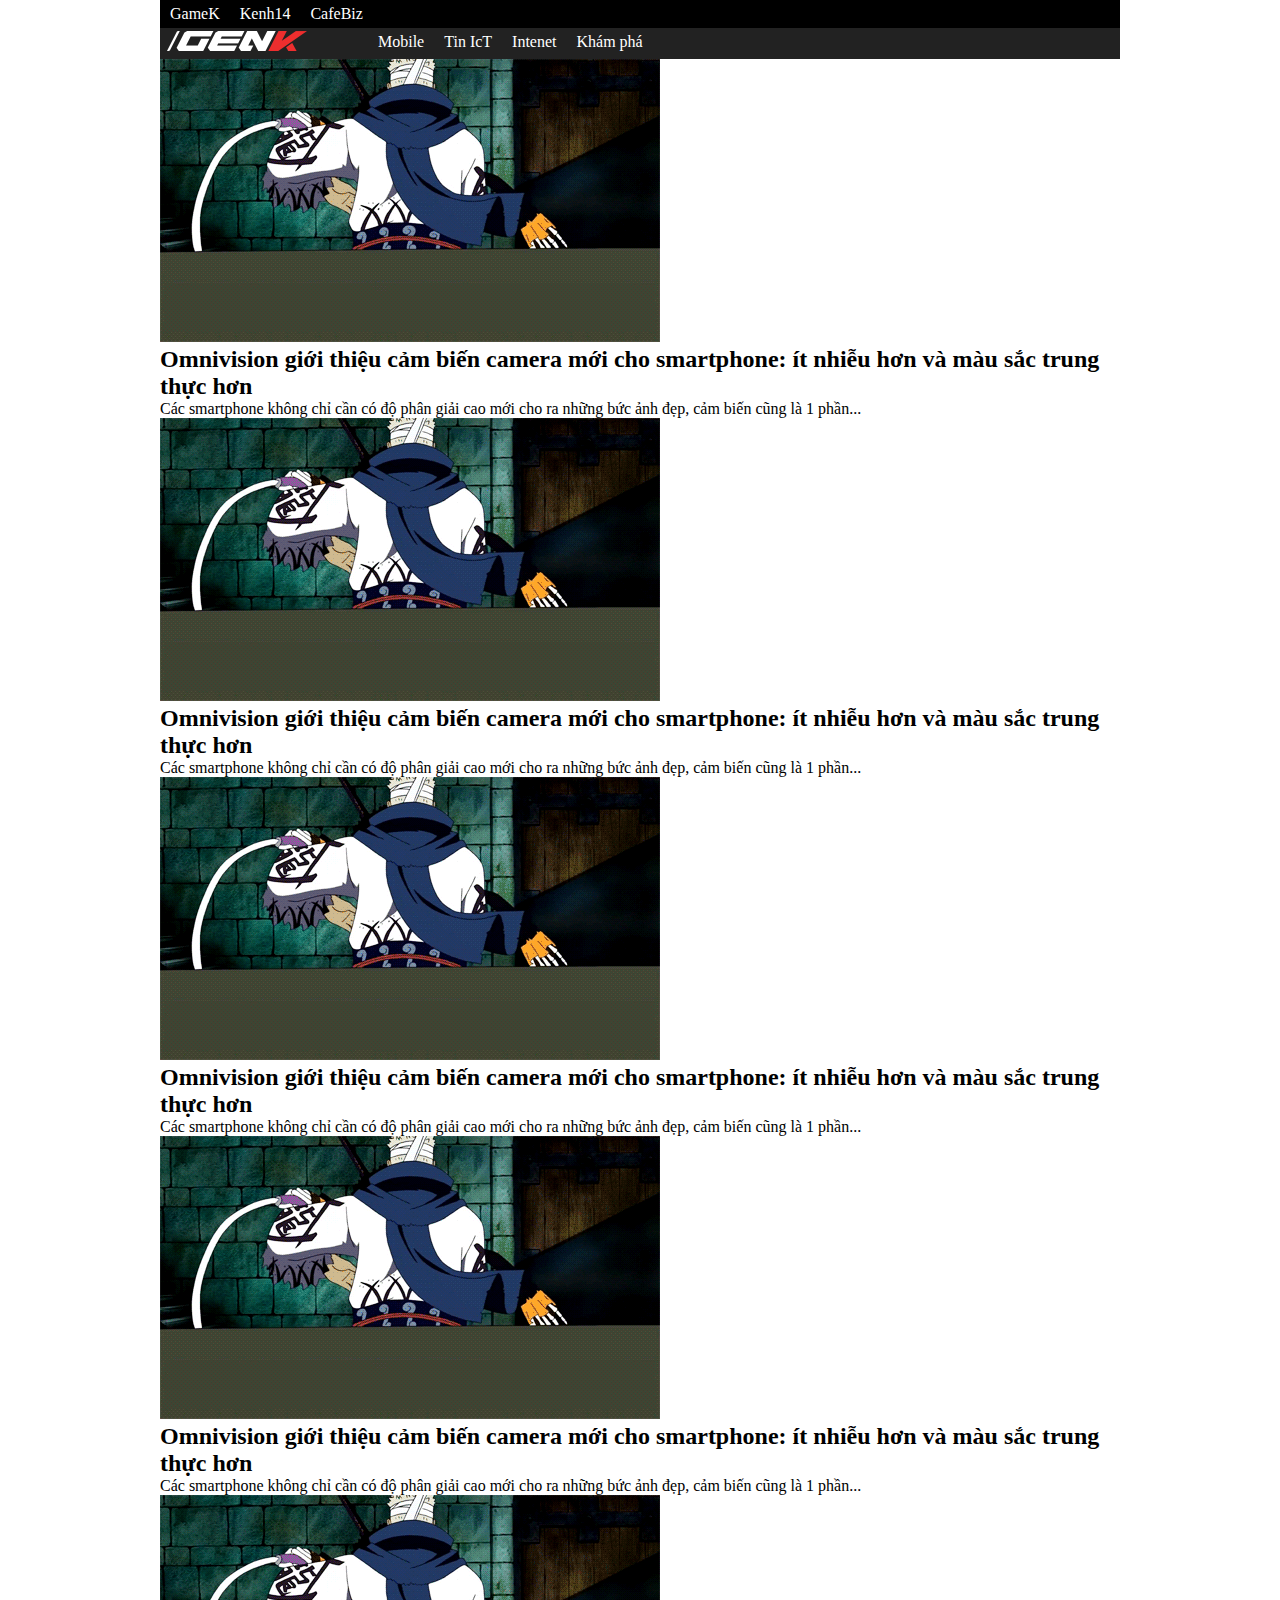
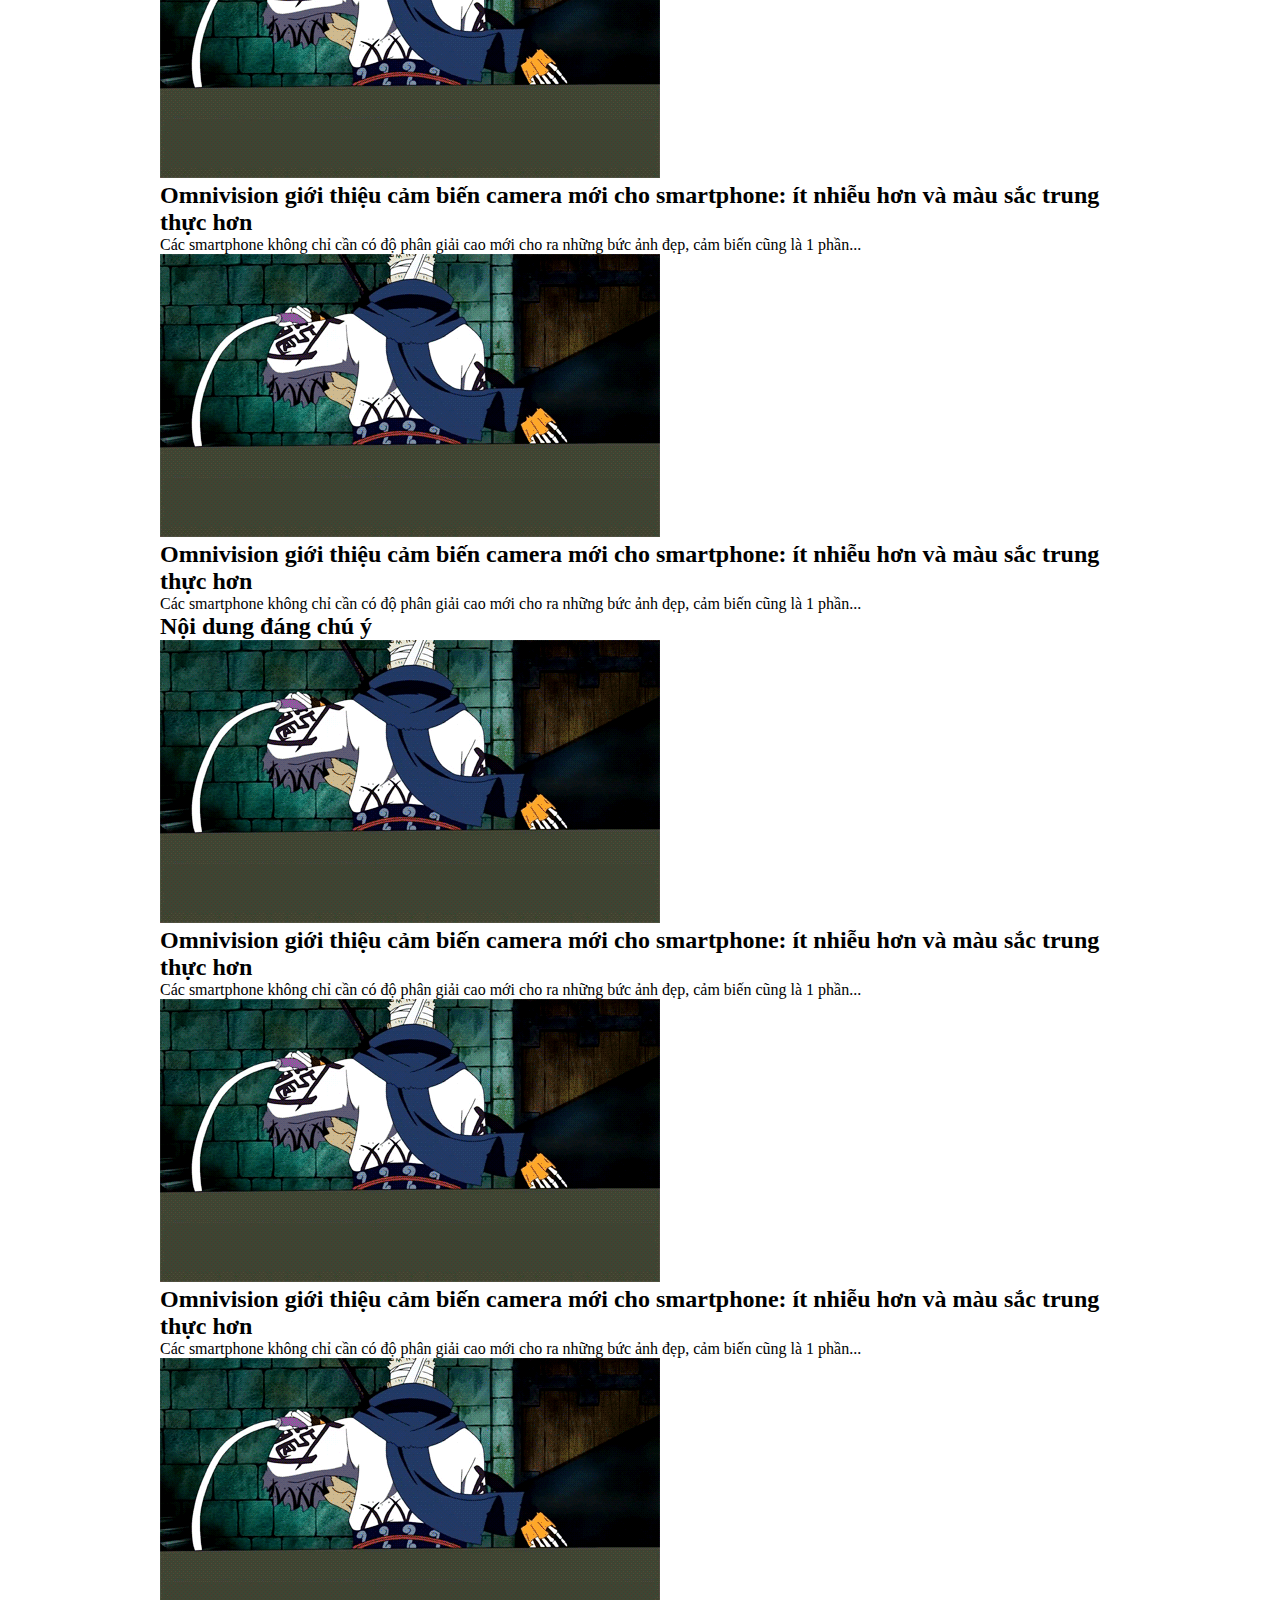
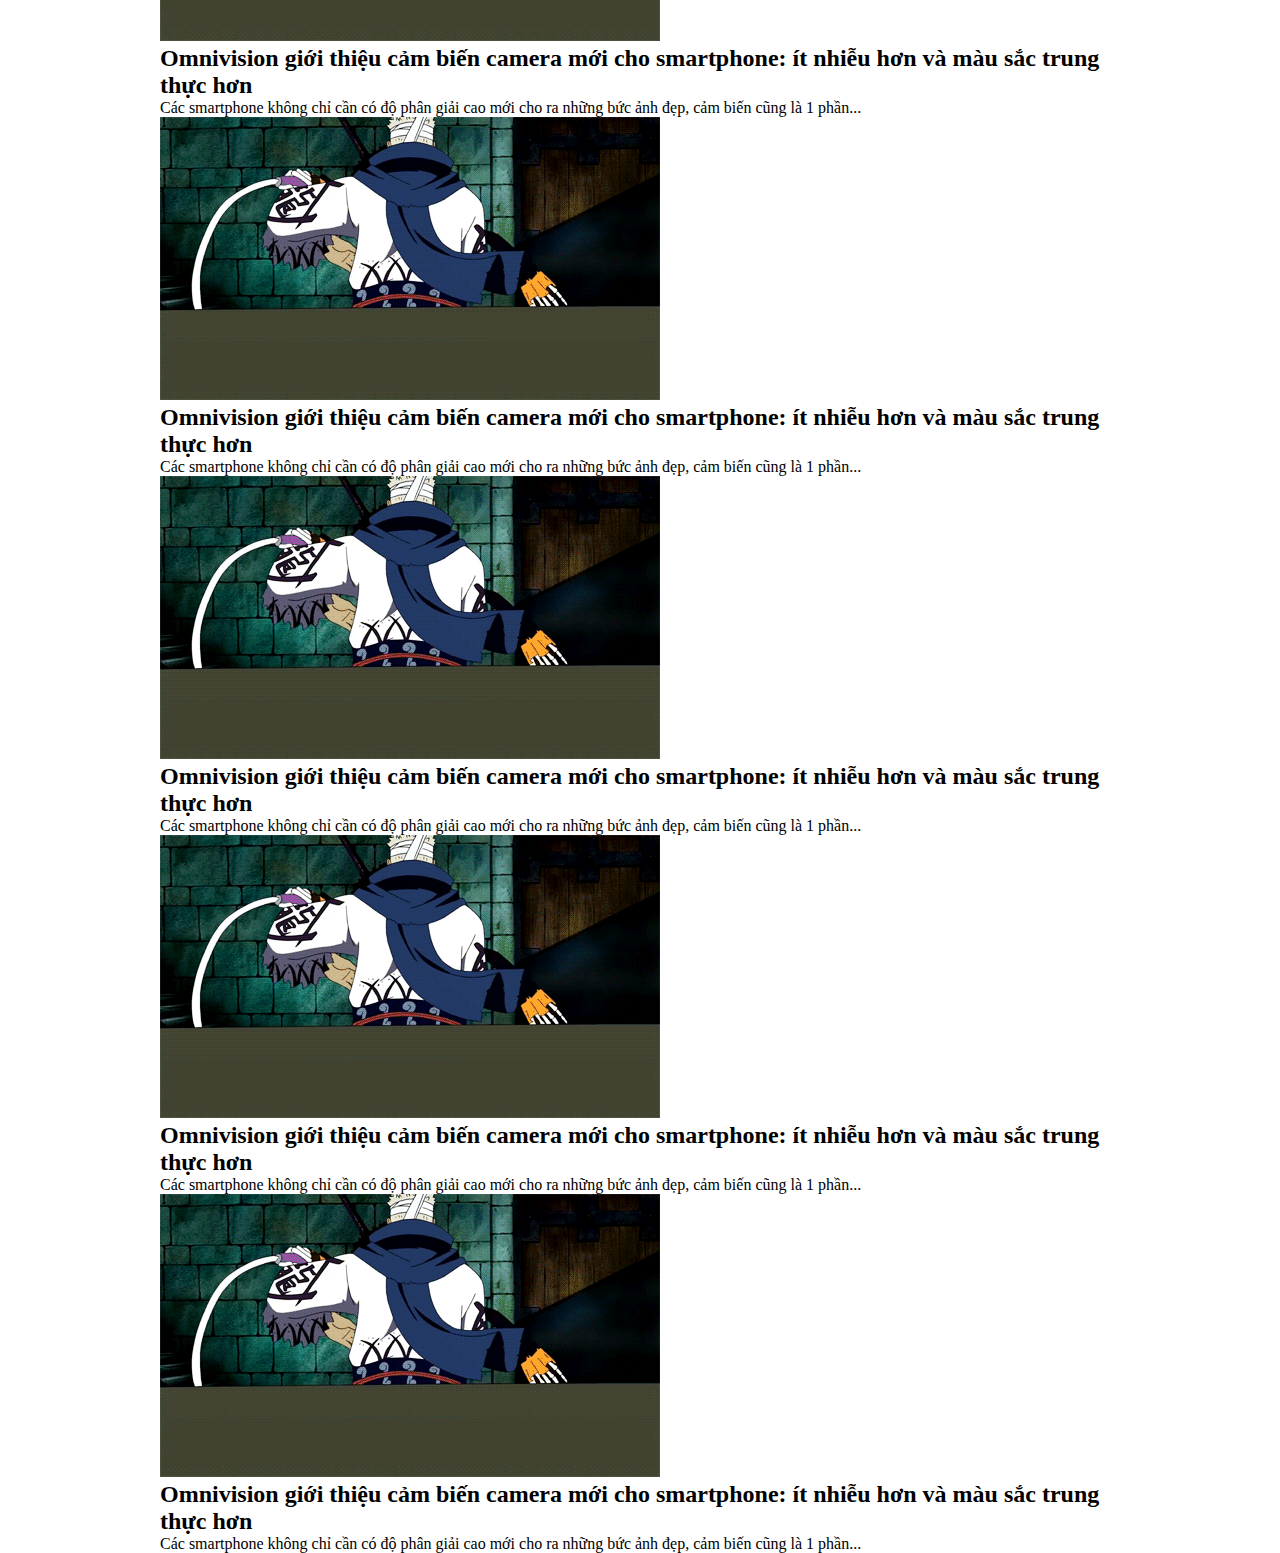
<file: css co ban/web_uneti_tuan5/index.html>
<!doctype HTML>
<html>
	<head>
		<meta charset="utf-8" />
		<title>genk clone</title>
		<link rel="stylesheet" type="text/css" href="css/main.css" />
	</head>

	<body>

		<div id="submenu">
				<ul>
  					<li><a href="#" title="GameK">GameK</a></li>
  					<li><a href="#" title="Kenh14">Kenh14</a></li>
  					<li><a href="#" title="cafeBiz">CafeBiz</a></li>
				</ul>		
		</div>	
		<!-- end #submenu -->

		<div id="header">

			<div id="logo">
				<a href="#">
					<img src="img/logo.png" alt="genk" title="genk!"/>
				</a>	
			</div>

			<ul id="main-menu">
				<li><a href="#">Mobile</a></li>
				<li><a href="#">Tin IcT</a></li>
				<li><a href="#">Intenet</a></li>
				<li><a href="#">Khám phá</a></li>
			</ul>
		</div>
		<!-- end #header -->


		<div id="main-content">

			<div class="content-featured">

				<div class="post">
					
					<div class="post-thumbnail">
  						<img src="img/post.gif" />
					</div>

					<h2 class="post-title">
						Omnivision giới thiệu cảm biến camera mới cho smartphone: ít nhiễu hơn và màu sắc trung thực hơn
					</h2>

					<div class="post-excerpt">
						Các smartphone không chỉ cần có độ phân giải cao mới cho ra những bức ảnh đẹp, cảm biến cũng là 1 phần...
					</div>
				</div><!-- .post -->

			</div><!-- .content-featured : nội dung nổi bật -->


			<div class="post">
					
					<div class="post-thumbnail">
  						<img src="img/post.gif" />
					</div>

					<h2 class="post-title">
						Omnivision giới thiệu cảm biến camera mới cho smartphone: ít nhiễu hơn và màu sắc trung thực hơn
					</h2>

					<div class="post-excerpt">
						Các smartphone không chỉ cần có độ phân giải cao mới cho ra những bức ảnh đẹp, cảm biến cũng là 1 phần...
					</div>
				</div><!-- .post -->

				<div class="post">
					
					<div class="post-thumbnail">
  						<img src="img/post.gif" />
					</div>

					<h2 class="post-title">
						Omnivision giới thiệu cảm biến camera mới cho smartphone: ít nhiễu hơn và màu sắc trung thực hơn
					</h2>

					<div class="post-excerpt">
						Các smartphone không chỉ cần có độ phân giải cao mới cho ra những bức ảnh đẹp, cảm biến cũng là 1 phần...
					</div>
				</div><!-- .post -->

				<div class="post">
					
					<div class="post-thumbnail">
  						<img src="img/post.gif" />
					</div>

					<h2 class="post-title">
						Omnivision giới thiệu cảm biến camera mới cho smartphone: ít nhiễu hơn và màu sắc trung thực hơn
					</h2>

					<div class="post-excerpt">
						Các smartphone không chỉ cần có độ phân giải cao mới cho ra những bức ảnh đẹp, cảm biến cũng là 1 phần...
					</div>
				</div><!-- .post -->

				<div class="post">
					
					<div class="post-thumbnail">
  						<img src="img/post.gif" />
					</div>

					<h2 class="post-title">
						Omnivision giới thiệu cảm biến camera mới cho smartphone: ít nhiễu hơn và màu sắc trung thực hơn
					</h2>

					<div class="post-excerpt">
						Các smartphone không chỉ cần có độ phân giải cao mới cho ra những bức ảnh đẹp, cảm biến cũng là 1 phần...
					</div>
				</div><!-- .post -->

				<div class="post">
					
					<div class="post-thumbnail">
  						<img src="img/post.gif" />
					</div>

					<h2 class="post-title">
						Omnivision giới thiệu cảm biến camera mới cho smartphone: ít nhiễu hơn và màu sắc trung thực hơn
					</h2>

					<div class="post-excerpt">
						Các smartphone không chỉ cần có độ phân giải cao mới cho ra những bức ảnh đẹp, cảm biến cũng là 1 phần...
					</div>
				</div><!-- .post -->

		<div class="content-star">
			<h2>Nội dung đáng chú ý</h2>

			<div class="post">
					
					<div class="post-thumbnail">
  						<img src="img/post.gif" />
					</div>

					<h2 class="post-title">
						Omnivision giới thiệu cảm biến camera mới cho smartphone: ít nhiễu hơn và màu sắc trung thực hơn
					</h2>

					<div class="post-excerpt">
						Các smartphone không chỉ cần có độ phân giải cao mới cho ra những bức ảnh đẹp, cảm biến cũng là 1 phần...
					</div>
				</div><!-- .post -->

				<div class="post">
					
					<div class="post-thumbnail">
  						<img src="img/post.gif" />
					</div>

					<h2 class="post-title">
						Omnivision giới thiệu cảm biến camera mới cho smartphone: ít nhiễu hơn và màu sắc trung thực hơn
					</h2>

					<div class="post-excerpt">
						Các smartphone không chỉ cần có độ phân giải cao mới cho ra những bức ảnh đẹp, cảm biến cũng là 1 phần...
					</div>
				</div><!-- .post -->

				<div class="post">
					
					<div class="post-thumbnail">
  						<img src="img/post.gif" />
					</div>

					<h2 class="post-title">
						Omnivision giới thiệu cảm biến camera mới cho smartphone: ít nhiễu hơn và màu sắc trung thực hơn
					</h2>

					<div class="post-excerpt">
						Các smartphone không chỉ cần có độ phân giải cao mới cho ra những bức ảnh đẹp, cảm biến cũng là 1 phần...
					</div>
				</div><!-- .post -->
		</div><!-- nội dung đáng chú ý -->


<div class="post">
					
					<div class="post-thumbnail">
  						<img src="img/post.gif" />
					</div>

					<h2 class="post-title">
						Omnivision giới thiệu cảm biến camera mới cho smartphone: ít nhiễu hơn và màu sắc trung thực hơn
					</h2>

					<div class="post-excerpt">
						Các smartphone không chỉ cần có độ phân giải cao mới cho ra những bức ảnh đẹp, cảm biến cũng là 1 phần...
					</div>
				</div><!-- .post -->

				<div class="post">
					
					<div class="post-thumbnail">
  						<img src="img/post.gif" />
					</div>

					<h2 class="post-title">
						Omnivision giới thiệu cảm biến camera mới cho smartphone: ít nhiễu hơn và màu sắc trung thực hơn
					</h2>

					<div class="post-excerpt">
						Các smartphone không chỉ cần có độ phân giải cao mới cho ra những bức ảnh đẹp, cảm biến cũng là 1 phần...
					</div>
				</div><!-- .post -->

				<div class="post">
					
					<div class="post-thumbnail">
  						<img src="img/post.gif" />
					</div>

					<h2 class="post-title">
						Omnivision giới thiệu cảm biến camera mới cho smartphone: ít nhiễu hơn và màu sắc trung thực hơn
					</h2>

					<div class="post-excerpt">
						Các smartphone không chỉ cần có độ phân giải cao mới cho ra những bức ảnh đẹp, cảm biến cũng là 1 phần...
					</div>
				</div><!-- .post -->

				<div class="post">
					
					<div class="post-thumbnail">
  						<img src="img/post.gif" />
					</div>

					<h2 class="post-title">
						Omnivision giới thiệu cảm biến camera mới cho smartphone: ít nhiễu hơn và màu sắc trung thực hơn
					</h2>

					<div class="post-excerpt">
						Các smartphone không chỉ cần có độ phân giải cao mới cho ra những bức ảnh đẹp, cảm biến cũng là 1 phần...
					</div>
				</div><!-- .post -->


		</div><!-- #main-content -->
	</body>
</html>
</file>
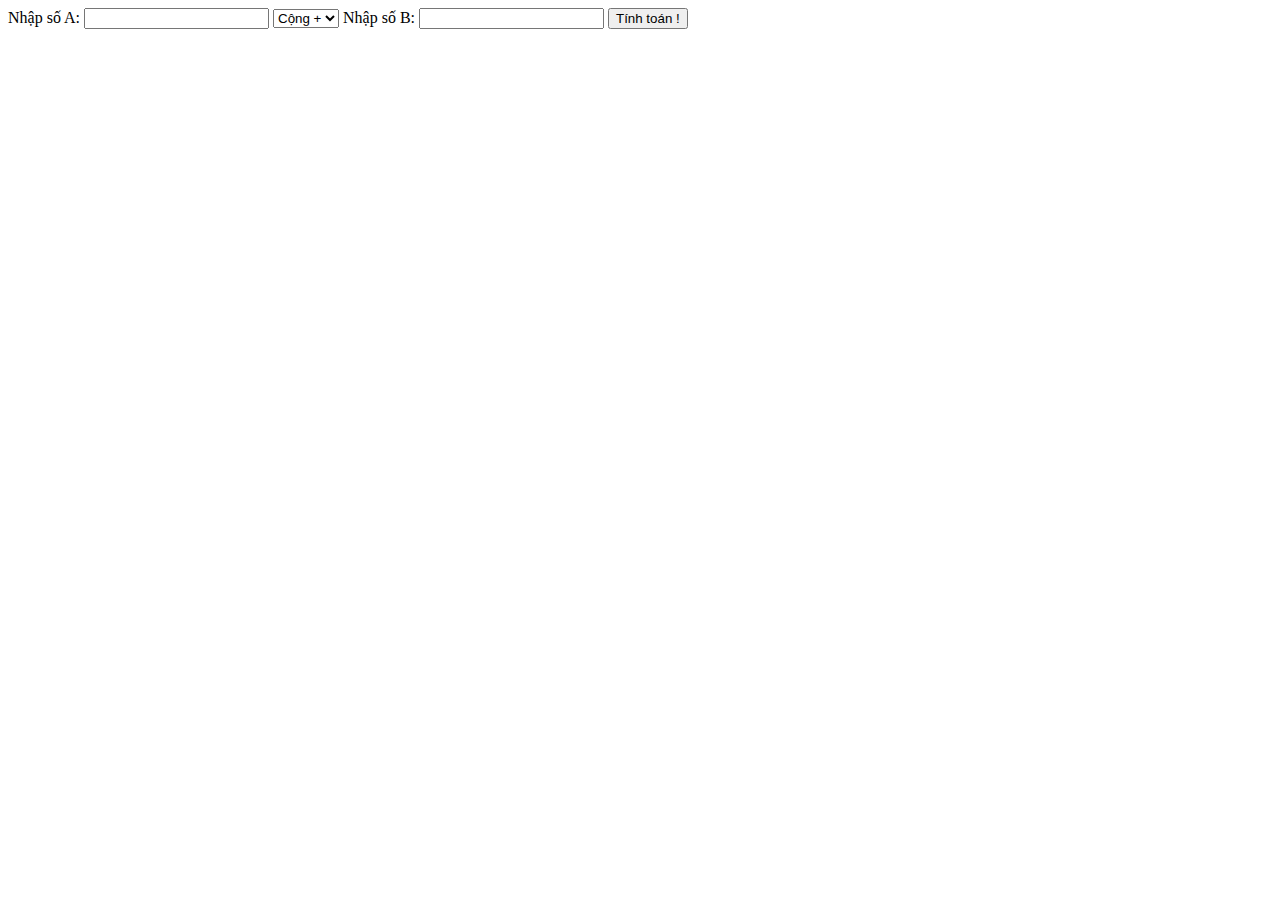
<file: ajax/maytinh.html>
<!DOCTYPE html>
<html>
<head>
	<meta charset="utf-8"/>
	<title>jquery test </title>
</head>
<body>



<div id="content">
	

<label for="a">
	Nhập số A: 
	<input  type="number" id="a" >
</label>

<label>
	<select name="tinh">
		<option value="cong">Cộng + </option>
		<option value="tru">Trừ - </option>
		<option value="nhan">Nhân x  </option>
		<option value="chia">Chia %</option>
	</select>
</label>


<label for="b">
Nhập số B: 
	<input type="number" id="b" />
</label>


<button id="tinh">
	Tính toán ! 
</button>


<div id="answer" style="display:none">
	<center>Kết quả là: <p id="answer-text"> </p></center>
</div>

</div>



<script type="text/javascript" src="js/jquery.js"></script>
<script type="text/javascript" src="js/main.js"></script>
</body>
</html>
</file>
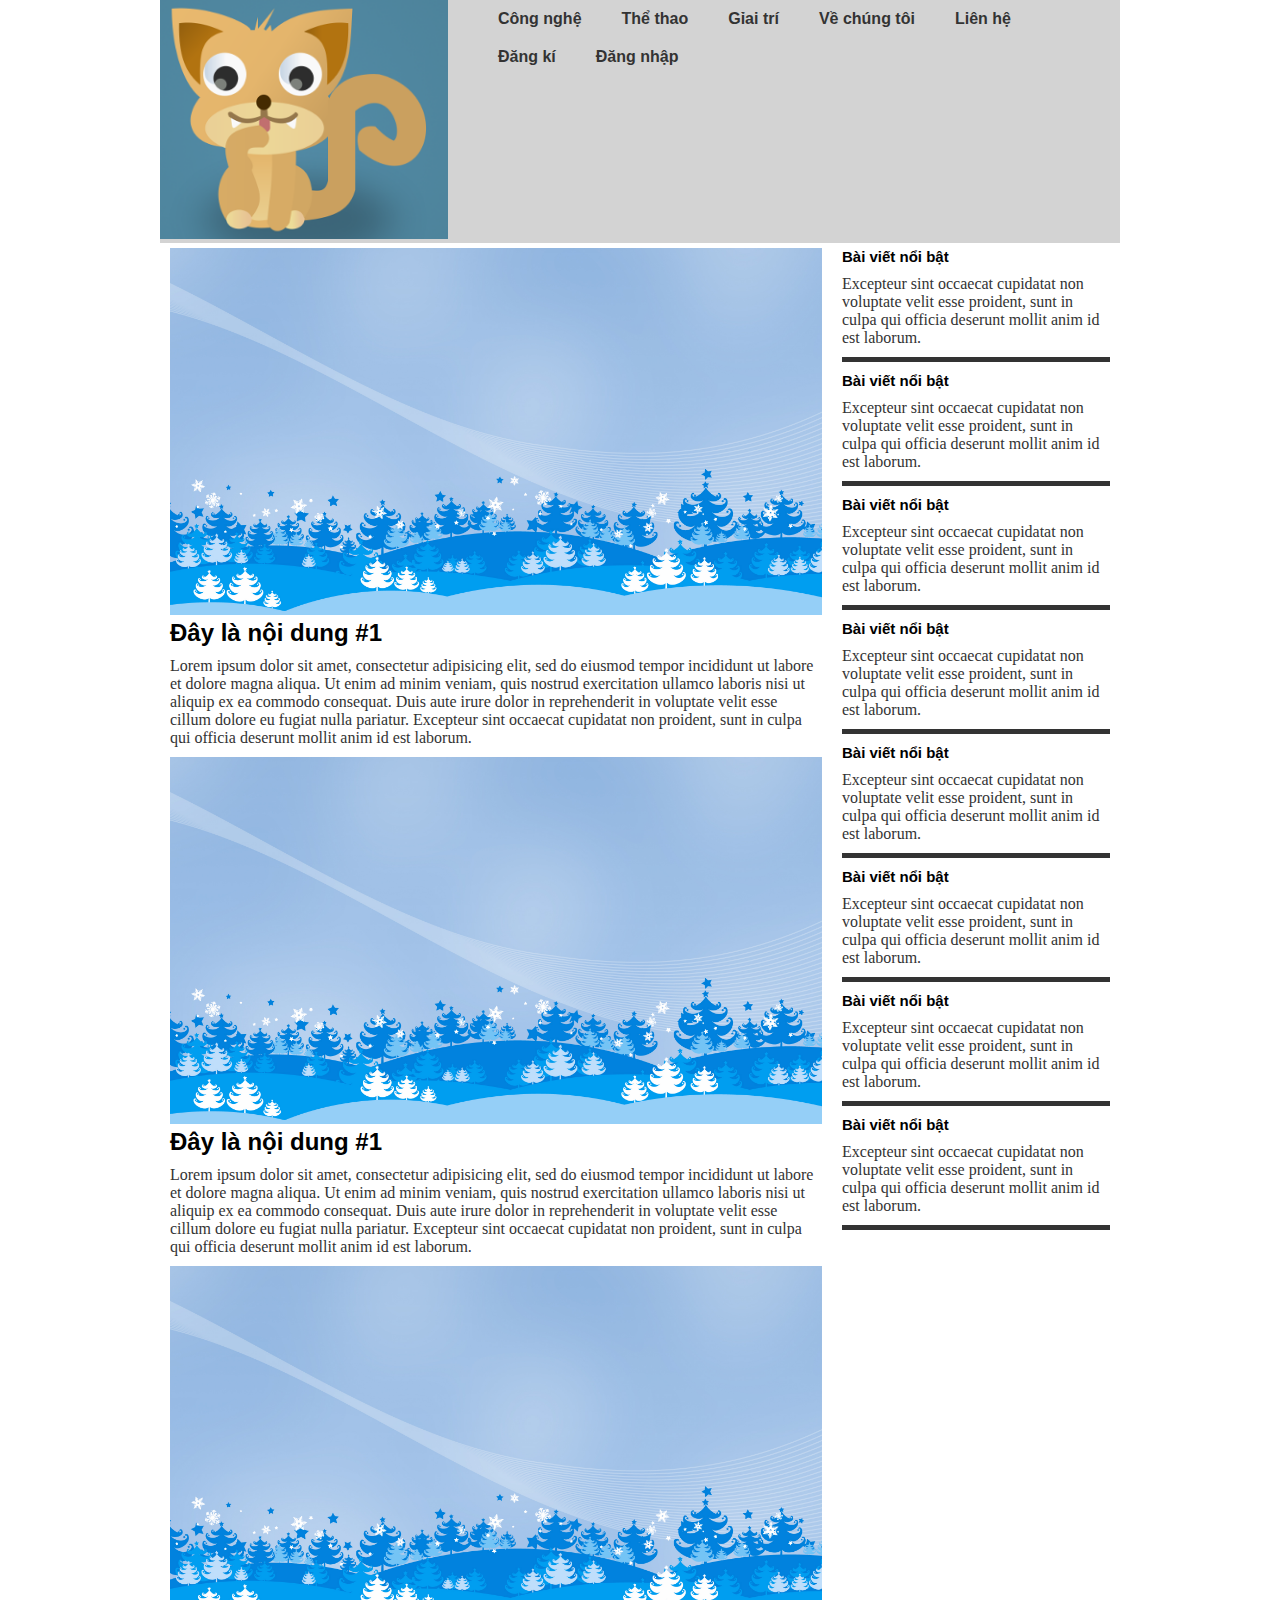
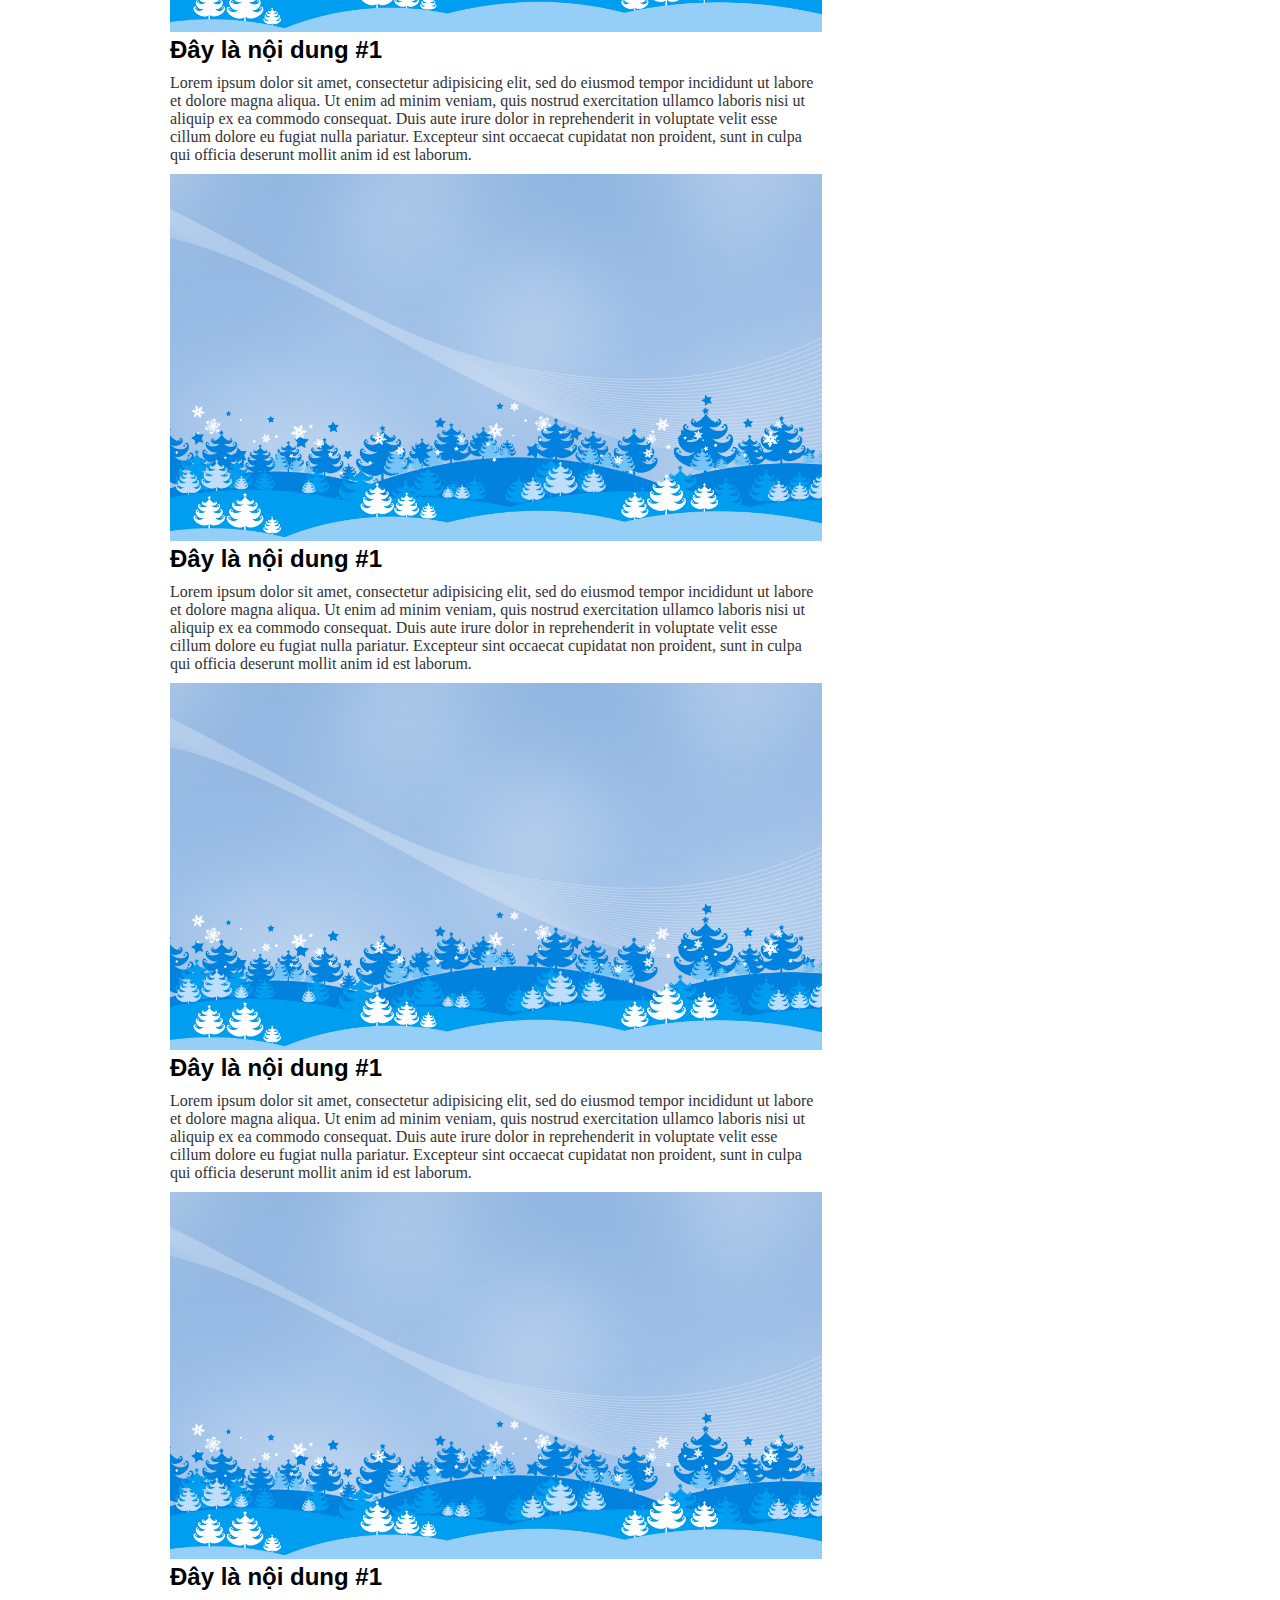
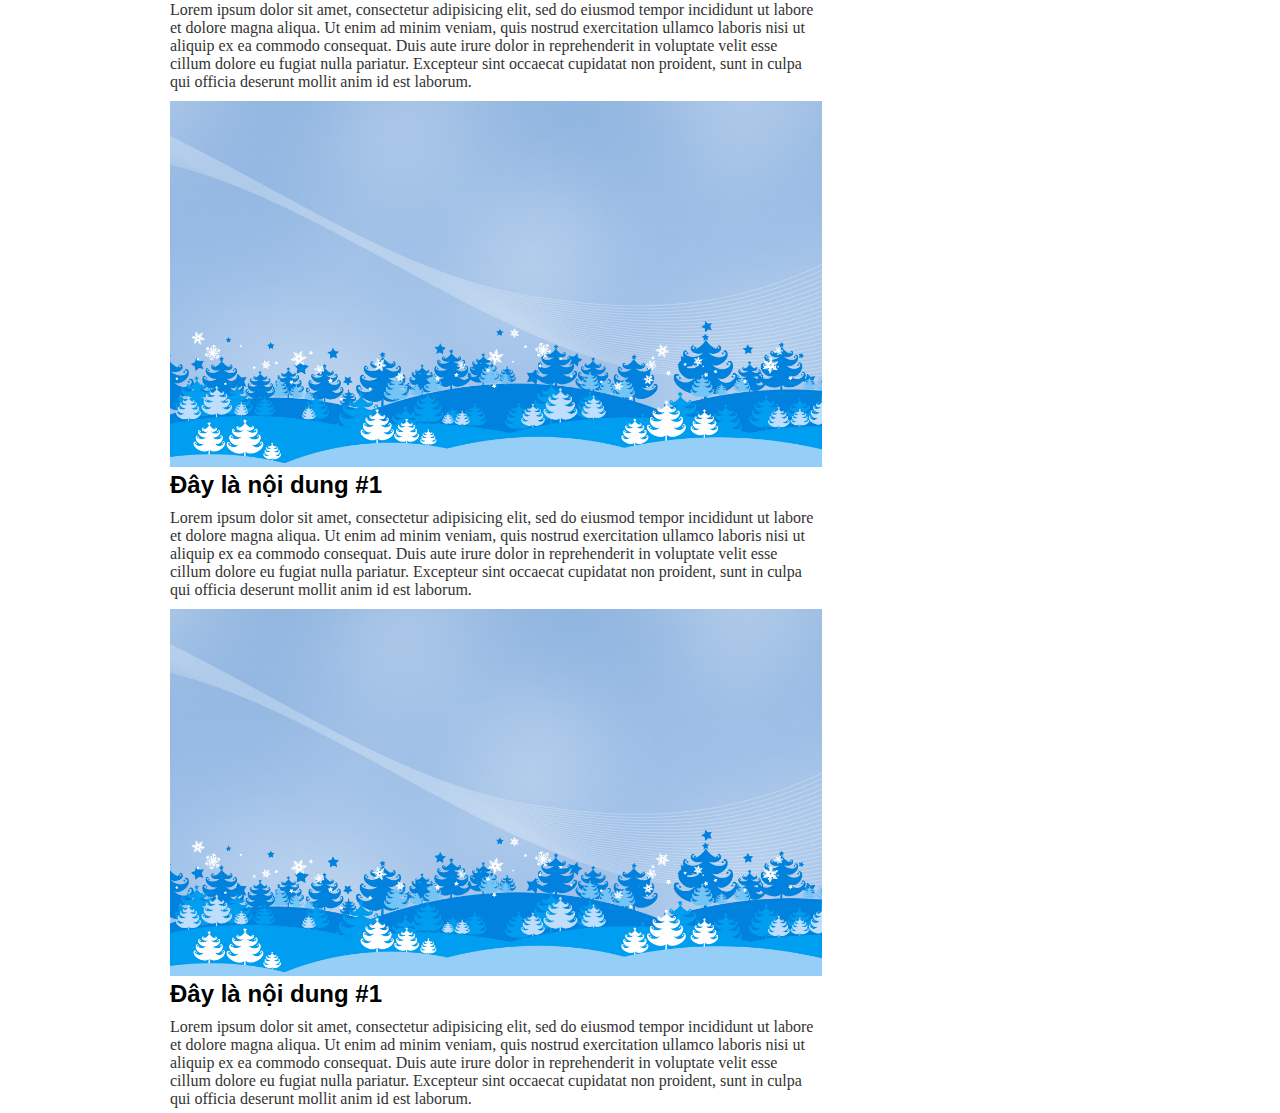
<file: stupid simple cms/home.html>
<!doctype HTML>
	<html>
		<head>
			<meta charset="utf-8"/>
			<meta name="viewport" content="width=device-width" />	
			<title>Ublog home page !</title>
			<link rel="stylesheet" type="text/css" href="css/main2.css" />
			<link rel="stylesheet" type="text/css" href="css/media.css" />
		</head>

		<body>
			<div id="header">

				<a class="logo">
					<img src="img/logo.png" title="Logo Ublog"/>
				</a><!-- .logo -->

				<div class="menu">
					<ul>
						<li><a href="#">Công nghệ</a></li>
						<li><a href="#">Thể thao</a></li>
						<li><a href="#">Gỉai trí</a></li>
						<li><a href="#">Về chúng tôi</a></li>
						<li><a href="#">Liên hệ</a></li>
						<li><a href="#">Đăng kí</a></li>
						<li><a href="#">Đăng nhập</a></li>
					</ul>	
				</div>

			</div><!-- #menu -->

			<div id="content">

				<div id="main-content">

					<div class="block-news">
						
						<div class="block-news-image">
							<img src="img/anh1.png"/>
						</div>

						<div class="block-news-content">
							<h2 class="block-news-title">Đây là nội dung #1</h2>

							<div class="block-news-text">
								Lorem ipsum dolor sit amet, consectetur adipisicing elit, sed do eiusmod
								tempor incididunt ut labore et dolore magna aliqua. Ut enim ad minim veniam,
								quis nostrud exercitation ullamco laboris nisi ut aliquip ex ea commodo
								consequat. Duis aute irure dolor in reprehenderit in voluptate velit esse
								cillum dolore eu fugiat nulla pariatur. Excepteur sint occaecat cupidatat non
								proident, sunt in culpa qui officia deserunt mollit anim id est laborum.
							</div>
						</div>

					</div><!-- .block-news -->

					<div class="block-news">
						
						<div class="block-news-image">
							<img src="img/anh1.png"/>
						</div>

						<div class="block-news-content">
							<h2 class="block-news-title">Đây là nội dung #1</h2>

							<div class="block-news-text">
								Lorem ipsum dolor sit amet, consectetur adipisicing elit, sed do eiusmod
								tempor incididunt ut labore et dolore magna aliqua. Ut enim ad minim veniam,
								quis nostrud exercitation ullamco laboris nisi ut aliquip ex ea commodo
								consequat. Duis aute irure dolor in reprehenderit in voluptate velit esse
								cillum dolore eu fugiat nulla pariatur. Excepteur sint occaecat cupidatat non
								proident, sunt in culpa qui officia deserunt mollit anim id est laborum.
							</div>
						</div>

					</div><!-- .block-news -->

					<div class="block-news">
						
						<div class="block-news-image">
							<img src="img/anh1.png"/>
						</div>

						<div class="block-news-content">
							<h2 class="block-news-title">Đây là nội dung #1</h2>

							<div class="block-news-text">
								Lorem ipsum dolor sit amet, consectetur adipisicing elit, sed do eiusmod
								tempor incididunt ut labore et dolore magna aliqua. Ut enim ad minim veniam,
								quis nostrud exercitation ullamco laboris nisi ut aliquip ex ea commodo
								consequat. Duis aute irure dolor in reprehenderit in voluptate velit esse
								cillum dolore eu fugiat nulla pariatur. Excepteur sint occaecat cupidatat non
								proident, sunt in culpa qui officia deserunt mollit anim id est laborum.
							</div>
						</div>

					</div><!-- .block-news -->

					<div class="block-news">
						
						<div class="block-news-image">
							<img src="img/anh1.png"/>
						</div>

						<div class="block-news-content">
							<h2 class="block-news-title">Đây là nội dung #1</h2>

							<div class="block-news-text">
								Lorem ipsum dolor sit amet, consectetur adipisicing elit, sed do eiusmod
								tempor incididunt ut labore et dolore magna aliqua. Ut enim ad minim veniam,
								quis nostrud exercitation ullamco laboris nisi ut aliquip ex ea commodo
								consequat. Duis aute irure dolor in reprehenderit in voluptate velit esse
								cillum dolore eu fugiat nulla pariatur. Excepteur sint occaecat cupidatat non
								proident, sunt in culpa qui officia deserunt mollit anim id est laborum.
							</div>
						</div>

					</div><!-- .block-news -->

					<div class="block-news">
						
						<div class="block-news-image">
							<img src="img/anh1.png"/>
						</div>

						<div class="block-news-content">
							<h2 class="block-news-title">Đây là nội dung #1</h2>

							<div class="block-news-text">
								Lorem ipsum dolor sit amet, consectetur adipisicing elit, sed do eiusmod
								tempor incididunt ut labore et dolore magna aliqua. Ut enim ad minim veniam,
								quis nostrud exercitation ullamco laboris nisi ut aliquip ex ea commodo
								consequat. Duis aute irure dolor in reprehenderit in voluptate velit esse
								cillum dolore eu fugiat nulla pariatur. Excepteur sint occaecat cupidatat non
								proident, sunt in culpa qui officia deserunt mollit anim id est laborum.
							</div>
						</div>

					</div><!-- .block-news -->

					<div class="block-news">
						
						<div class="block-news-image">
							<img src="img/anh1.png"/>
						</div>

						<div class="block-news-content">
							<h2 class="block-news-title">Đây là nội dung #1</h2>

							<div class="block-news-text">
								Lorem ipsum dolor sit amet, consectetur adipisicing elit, sed do eiusmod
								tempor incididunt ut labore et dolore magna aliqua. Ut enim ad minim veniam,
								quis nostrud exercitation ullamco laboris nisi ut aliquip ex ea commodo
								consequat. Duis aute irure dolor in reprehenderit in voluptate velit esse
								cillum dolore eu fugiat nulla pariatur. Excepteur sint occaecat cupidatat non
								proident, sunt in culpa qui officia deserunt mollit anim id est laborum.
							</div>
						</div>

					</div><!-- .block-news -->

					<div class="block-news">
						
						<div class="block-news-image">
							<img src="img/anh1.png"/>
						</div>

						<div class="block-news-content">
							<h2 class="block-news-title">Đây là nội dung #1</h2>

							<div class="block-news-text">
								Lorem ipsum dolor sit amet, consectetur adipisicing elit, sed do eiusmod
								tempor incididunt ut labore et dolore magna aliqua. Ut enim ad minim veniam,
								quis nostrud exercitation ullamco laboris nisi ut aliquip ex ea commodo
								consequat. Duis aute irure dolor in reprehenderit in voluptate velit esse
								cillum dolore eu fugiat nulla pariatur. Excepteur sint occaecat cupidatat non
								proident, sunt in culpa qui officia deserunt mollit anim id est laborum.
							</div>
						</div>

					</div><!-- .block-news -->

					<div class="block-news">
						
						<div class="block-news-image">
							<img src="img/anh1.png"/>
						</div>

						<div class="block-news-content">
							<h2 class="block-news-title">Đây là nội dung #1</h2>

							<div class="block-news-text">
								Lorem ipsum dolor sit amet, consectetur adipisicing elit, sed do eiusmod
								tempor incididunt ut labore et dolore magna aliqua. Ut enim ad minim veniam,
								quis nostrud exercitation ullamco laboris nisi ut aliquip ex ea commodo
								consequat. Duis aute irure dolor in reprehenderit in voluptate velit esse
								cillum dolore eu fugiat nulla pariatur. Excepteur sint occaecat cupidatat non
								proident, sunt in culpa qui officia deserunt mollit anim id est laborum.
							</div>
						</div>

					</div><!-- .block-news -->
				</div><!--- #main-content -->

				<div id="sidebar">

					<div class="block-news">

						<div class="block-news-content">
							<h2 class="block-news-title">Bài viết nổi bật</h2>
							<div class="block-news-text">
								 Excepteur sint occaecat cupidatat non
								 voluptate velit esse
								proident, sunt in culpa qui officia deserunt mollit anim id est laborum.
							</div>
						</div><!-- .block-news-content -->

					</div><!-- .block-newws -->

										<div class="block-news">

						<div class="block-news-content">
							<h2 class="block-news-title">Bài viết nổi bật</h2>
							<div class="block-news-text">
								 Excepteur sint occaecat cupidatat non
								 voluptate velit esse
								proident, sunt in culpa qui officia deserunt mollit anim id est laborum.
							</div>
						</div><!-- .block-news-content -->

					</div><!-- .block-newws -->

										<div class="block-news">

						<div class="block-news-content">
							<h2 class="block-news-title">Bài viết nổi bật</h2>
							<div class="block-news-text">
								 Excepteur sint occaecat cupidatat non
								 voluptate velit esse
								proident, sunt in culpa qui officia deserunt mollit anim id est laborum.
							</div>
						</div><!-- .block-news-content -->

					</div><!-- .block-newws -->

										<div class="block-news">

						<div class="block-news-content">
							<h2 class="block-news-title">Bài viết nổi bật</h2>
							<div class="block-news-text">
								 Excepteur sint occaecat cupidatat non
								 voluptate velit esse
								proident, sunt in culpa qui officia deserunt mollit anim id est laborum.
							</div>
						</div><!-- .block-news-content -->

					</div><!-- .block-newws -->

										<div class="block-news">

						<div class="block-news-content">
							<h2 class="block-news-title">Bài viết nổi bật</h2>
							<div class="block-news-text">
								 Excepteur sint occaecat cupidatat non
								 voluptate velit esse
								proident, sunt in culpa qui officia deserunt mollit anim id est laborum.
							</div>
						</div><!-- .block-news-content -->

					</div><!-- .block-newws -->

										<div class="block-news">

						<div class="block-news-content">
							<h2 class="block-news-title">Bài viết nổi bật</h2>
							<div class="block-news-text">
								 Excepteur sint occaecat cupidatat non
								 voluptate velit esse
								proident, sunt in culpa qui officia deserunt mollit anim id est laborum.
							</div>
						</div><!-- .block-news-content -->

					</div><!-- .block-newws -->

										<div class="block-news">

						<div class="block-news-content">
							<h2 class="block-news-title">Bài viết nổi bật</h2>
							<div class="block-news-text">
								 Excepteur sint occaecat cupidatat non
								 voluptate velit esse
								proident, sunt in culpa qui officia deserunt mollit anim id est laborum.
							</div>
						</div><!-- .block-news-content -->

					</div><!-- .block-newws -->

										<div class="block-news">

						<div class="block-news-content">
							<h2 class="block-news-title">Bài viết nổi bật</h2>
							<div class="block-news-text">
								 Excepteur sint occaecat cupidatat non
								 voluptate velit esse
								proident, sunt in culpa qui officia deserunt mollit anim id est laborum.
							</div>
						</div><!-- .block-news-content -->

					</div><!-- .block-newws -->



					</div><!-- .block-news -->


				</div><!-- #sidebar -->

			</div><!-- #content -->



		</body>

	</html>
</file>
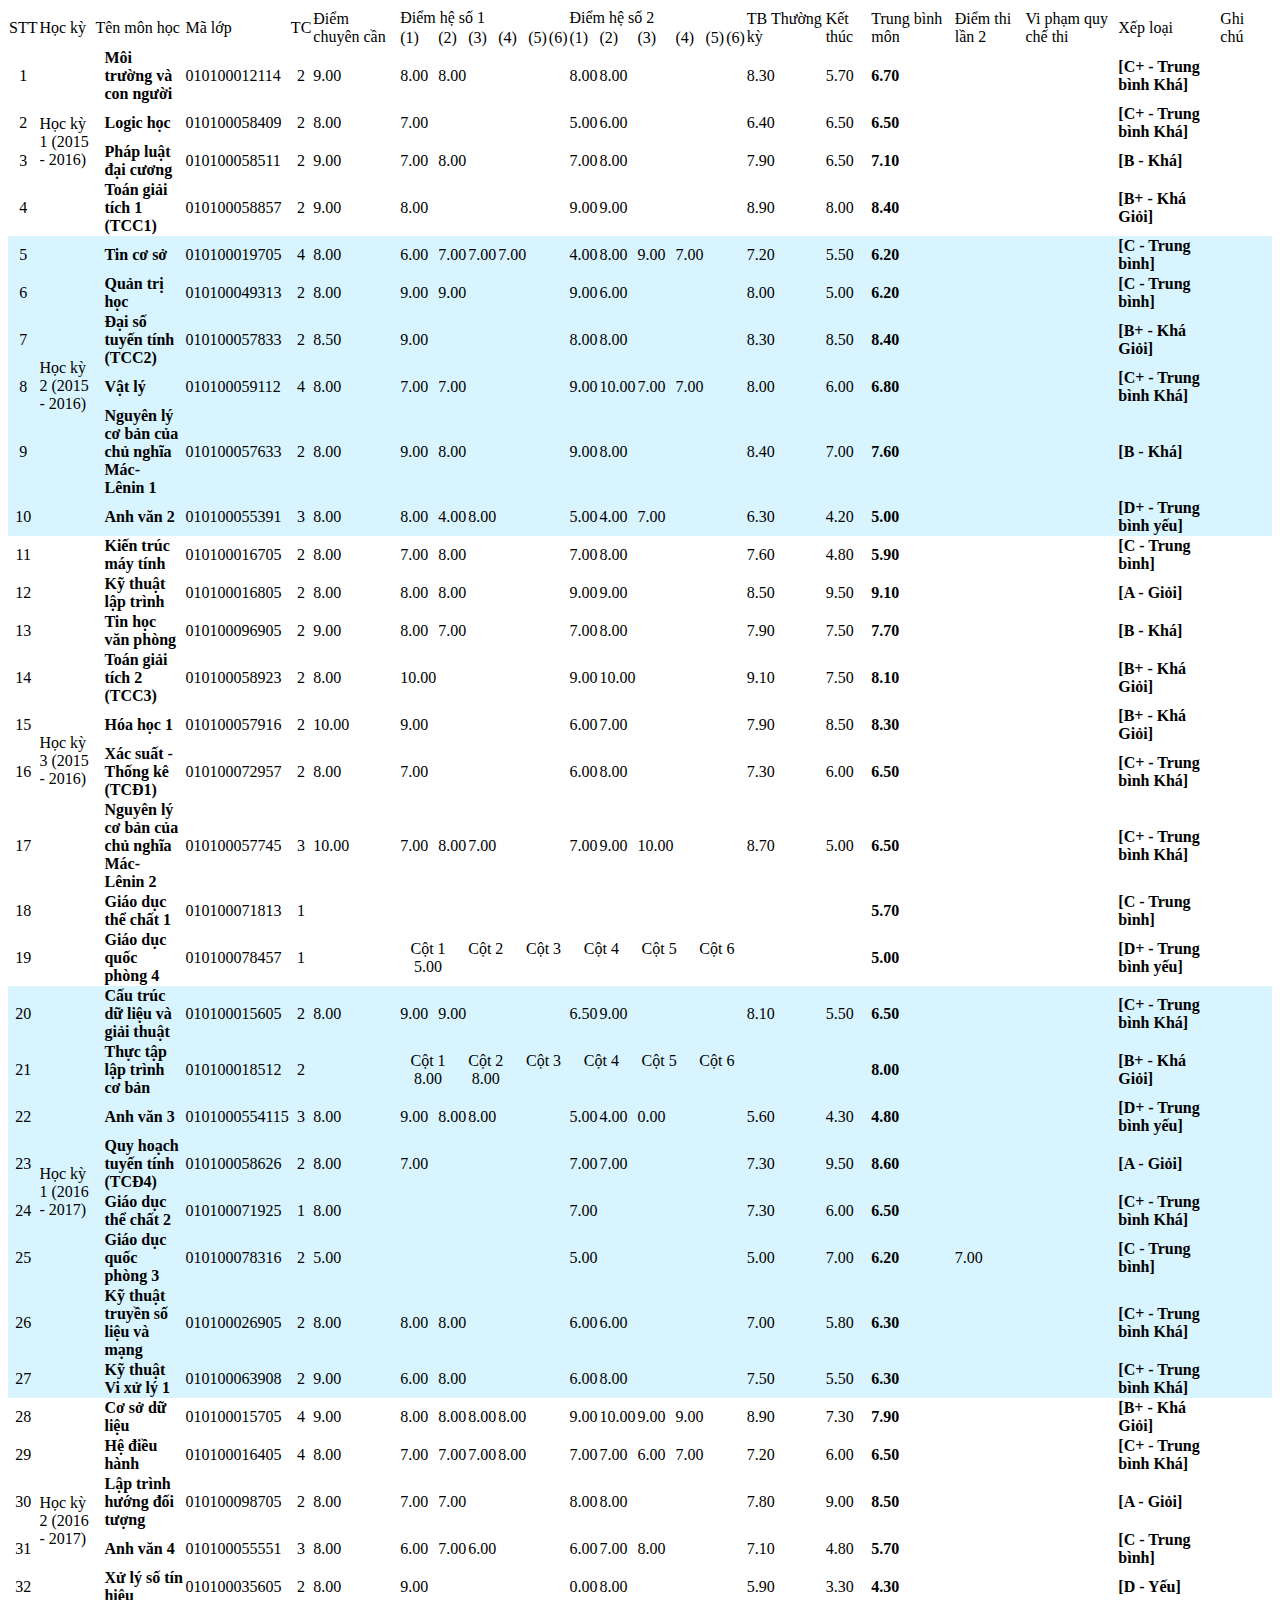
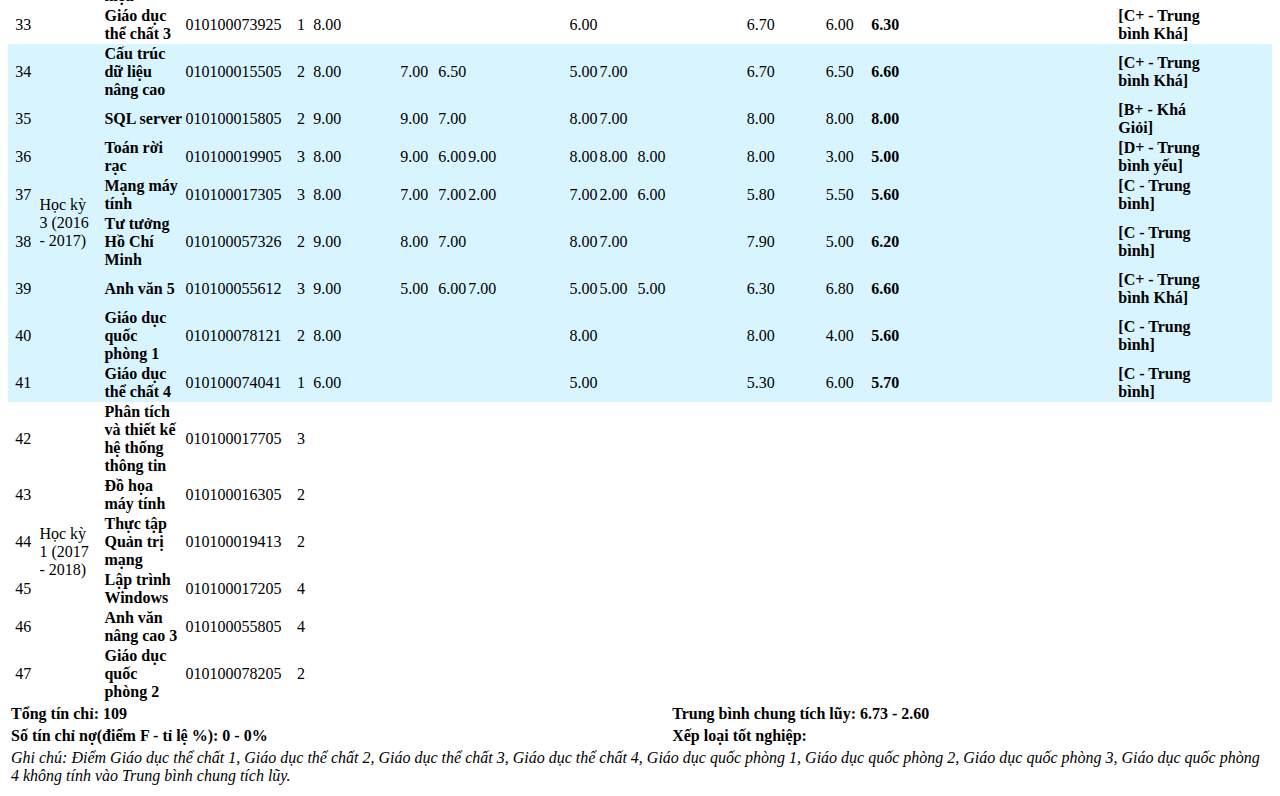
<file: unetiProfilePlatform/test.html>
<html>
    <meta charset="utf-8"/>


<table cellspacing="0" id="GridView1" class="grid grid-color2 tblKetQuaHocTap" style="width: 100%; border-collapse: collapse;">
    
            <tr class="GridviewScrollHeader tblHeader" >
                <td rowspan="2">
                    STT
                </td>
                <td rowspan="2">
                    Học kỳ
                </td>
                <td  rowspan="2">
                    Tên môn học
                </td>
                <td rowspan="2">
                    Mã lớp
                </td>
                <td rowspan="2">
                    TC
                </td>
                <td rowspan="2">
                    Điểm chuyên cần
                </td>
                <td colspan="6">
                   Điểm hệ số 1
                </td>
                <td colspan="6">
                    Điểm hệ số 2
                </td>
                <td rowspan="2">
                    TB Thường kỳ
                </td>
                
                <td rowspan="2">
                    Kết thúc       

                </td>
                <td rowspan="2" style="min-width:50px;">Trung bình môn</td>
                  <td rowspan="2">
                    Điểm thi lần 2
                </td>
                  <td rowspan="2">
                    Vi phạm quy chế thi
                </td>
                <td rowspan="2">Xếp loại</td>
                <td rowspan="2" style="min-width:50px;">Ghi chú</td>
            </tr>
            <tr class="GridviewScrollHeader tblHeader">
                <td>(1)</td>
                <td>(2)</td>
                <td>(3)</td>
                <td>(4)</td>
                <td>(5)</td>
                <td>(6)</td>
                <td>(1)</td>
                <td>(2)</td>
                <td>(3)</td>
                <td>(4)</td>
                <td>(5)</td>
                <td>(6)</td>
            </tr>
            
                        <tr class="GridviewScrollItem markRow even_tr" style="background:#fff;">
                            
                            <td style="border-left:none;text-align:center;">1</td>
                            
                                   <td  style="width:54px;" rowspan="4">Học kỳ 1 (2015 - 2016)</td>    
                            
                            <td style="text-align:left;padding-left:10px;font-weight:bold;width:79px;">Môi trường và con người</td>
                            <td>010100012114</td>
                            <td style="text-align:center;">2</td>

                            
                                    
                                    <td class="markCell">9.00</td>
                                    <td>8.00</td>
                                    <td>8.00</td>
                                    <td></td>
                                    <td></td>
                                    <td></td>
                                    <td></td>
                                    <td>8.00</td>
                                    <td>8.00</td>
                                    <td></td>
                                    <td></td>
                                    <td></td>
                                    <td></td>
                                    <td class="markCell">8.30</td>
                                    
                                
                                        <td class="markCell">5.70</td>
                                  
                                    <td style="font-weight:bold;" class="markCell">6.70</td>
                                    <td class="markCell"></td>
                                    <td></td>
                                    
                                        <td style="font-weight:bold;width:100px">[C+ - Trung bình Khá]</td>
                                        <td style="border-right:none"></td>
                              
                        </tr>
                        
                        <tr class="GridviewScrollItem markRow" style="background:#fff;">
                            
                            <td style="border-left:none;text-align:center;">2</td>
                            
                            <td style="text-align:left;padding-left:10px;font-weight:bold;width:79px;">Logic học</td>
                            <td>010100058409</td>
                            <td style="text-align:center;">2</td>

                            
                                    
                                    <td class="markCell">8.00</td>
                                    <td>7.00</td>
                                    <td></td>
                                    <td></td>
                                    <td></td>
                                    <td></td>
                                    <td></td>
                                    <td>5.00</td>
                                    <td>6.00</td>
                                    <td></td>
                                    <td></td>
                                    <td></td>
                                    <td></td>
                                    <td class="markCell">6.40</td>
                                    
                                
                                        <td class="markCell">6.50</td>
                                  
                                    <td style="font-weight:bold;" class="markCell">6.50</td>
                                    <td class="markCell"></td>
                                    <td></td>
                                    
                                        <td style="font-weight:bold;width:100px">[C+ - Trung bình Khá]</td>
                                        <td style="border-right:none"></td>
                              
                        </tr>
                        
                        <tr class="GridviewScrollItem markRow even_tr" style="background:#fff;">
                            
                            <td style="border-left:none;text-align:center;">3</td>
                            
                            <td style="text-align:left;padding-left:10px;font-weight:bold;width:79px;">Pháp luật đại cương</td>
                            <td>010100058511</td>
                            <td style="text-align:center;">2</td>

                            
                                    
                                    <td class="markCell">9.00</td>
                                    <td>7.00</td>
                                    <td>8.00</td>
                                    <td></td>
                                    <td></td>
                                    <td></td>
                                    <td></td>
                                    <td>7.00</td>
                                    <td>8.00</td>
                                    <td></td>
                                    <td></td>
                                    <td></td>
                                    <td></td>
                                    <td class="markCell">7.90</td>
                                    
                                
                                        <td class="markCell">6.50</td>
                                  
                                    <td style="font-weight:bold;" class="markCell">7.10</td>
                                    <td class="markCell"></td>
                                    <td></td>
                                    
                                        <td style="font-weight:bold;width:100px">[B  - Khá]</td>
                                        <td style="border-right:none"></td>
                              
                        </tr>
                        
                        <tr class="GridviewScrollItem markRow" style="background:#fff;">
                            
                            <td style="border-left:none;text-align:center;">4</td>
                            
                            <td style="text-align:left;padding-left:10px;font-weight:bold;width:79px;">Toán giải tích 1 (TCC1)</td>
                            <td>010100058857</td>
                            <td style="text-align:center;">2</td>

                            
                                    
                                    <td class="markCell">9.00</td>
                                    <td>8.00</td>
                                    <td></td>
                                    <td></td>
                                    <td></td>
                                    <td></td>
                                    <td></td>
                                    <td>9.00</td>
                                    <td>9.00</td>
                                    <td></td>
                                    <td></td>
                                    <td></td>
                                    <td></td>
                                    <td class="markCell">8.90</td>
                                    
                                
                                        <td class="markCell">8.00</td>
                                  
                                    <td style="font-weight:bold;" class="markCell">8.40</td>
                                    <td class="markCell"></td>
                                    <td></td>
                                    
                                        <td style="font-weight:bold;width:100px">[B+ - Khá Giỏi]</td>
                                        <td style="border-right:none"></td>
                              
                        </tr>
                        
                        <tr class="GridviewScrollItem markRow even_tr" style="background:#D8F4FF;">
                            
                            <td style="border-left:none;text-align:center;">5</td>
                            
                                   <td  style="width:54px;" rowspan="6">Học kỳ 2 (2015 - 2016)</td>    
                            
                            <td style="text-align:left;padding-left:10px;font-weight:bold;width:79px;">Tin cơ sở</td>
                            <td>010100019705</td>
                            <td style="text-align:center;">4</td>

                            
                                    
                                    <td class="markCell">8.00</td>
                                    <td>6.00</td>
                                    <td>7.00</td>
                                    <td>7.00</td>
                                    <td>7.00</td>
                                    <td></td>
                                    <td></td>
                                    <td>4.00</td>
                                    <td>8.00</td>
                                    <td>9.00</td>
                                    <td>7.00</td>
                                    <td></td>
                                    <td></td>
                                    <td class="markCell">7.20</td>
                                    
                                
                                        <td class="markCell">5.50</td>
                                  
                                    <td style="font-weight:bold;" class="markCell">6.20</td>
                                    <td class="markCell"></td>
                                    <td></td>
                                    
                                        <td style="font-weight:bold;width:100px">[C  - Trung bình]</td>
                                        <td style="border-right:none"></td>
                              
                        </tr>
                        
                        <tr class="GridviewScrollItem markRow" style="background:#D8F4FF;">
                            
                            <td style="border-left:none;text-align:center;">6</td>
                            
                            <td style="text-align:left;padding-left:10px;font-weight:bold;width:79px;">Quản trị học</td>
                            <td>010100049313</td>
                            <td style="text-align:center;">2</td>

                            
                                    
                                    <td class="markCell">8.00</td>
                                    <td>9.00</td>
                                    <td>9.00</td>
                                    <td></td>
                                    <td></td>
                                    <td></td>
                                    <td></td>
                                    <td>9.00</td>
                                    <td>6.00</td>
                                    <td></td>
                                    <td></td>
                                    <td></td>
                                    <td></td>
                                    <td class="markCell">8.00</td>
                                    
                                
                                        <td class="markCell">5.00</td>
                                  
                                    <td style="font-weight:bold;" class="markCell">6.20</td>
                                    <td class="markCell"></td>
                                    <td></td>
                                    
                                        <td style="font-weight:bold;width:100px">[C  - Trung bình]</td>
                                        <td style="border-right:none"></td>
                              
                        </tr>
                        
                        <tr class="GridviewScrollItem markRow even_tr" style="background:#D8F4FF;">
                            
                            <td style="border-left:none;text-align:center;">7</td>
                            
                            <td style="text-align:left;padding-left:10px;font-weight:bold;width:79px;">Đại số tuyến tính (TCC2)</td>
                            <td>010100057833</td>
                            <td style="text-align:center;">2</td>

                            
                                    
                                    <td class="markCell">8.50</td>
                                    <td>9.00</td>
                                    <td></td>
                                    <td></td>
                                    <td></td>
                                    <td></td>
                                    <td></td>
                                    <td>8.00</td>
                                    <td>8.00</td>
                                    <td></td>
                                    <td></td>
                                    <td></td>
                                    <td></td>
                                    <td class="markCell">8.30</td>
                                    
                                
                                        <td class="markCell">8.50</td>
                                  
                                    <td style="font-weight:bold;" class="markCell">8.40</td>
                                    <td class="markCell"></td>
                                    <td></td>
                                    
                                        <td style="font-weight:bold;width:100px">[B+ - Khá Giỏi]</td>
                                        <td style="border-right:none"></td>
                              
                        </tr>
                        
                        <tr class="GridviewScrollItem markRow" style="background:#D8F4FF;">
                            
                            <td style="border-left:none;text-align:center;">8</td>
                            
                            <td style="text-align:left;padding-left:10px;font-weight:bold;width:79px;">Vật lý</td>
                            <td>010100059112</td>
                            <td style="text-align:center;">4</td>

                            
                                    
                                    <td class="markCell">8.00</td>
                                    <td>7.00</td>
                                    <td>7.00</td>
                                    <td></td>
                                    <td></td>
                                    <td></td>
                                    <td></td>
                                    <td>9.00</td>
                                    <td>10.00</td>
                                    <td>7.00</td>
                                    <td>7.00</td>
                                    <td></td>
                                    <td></td>
                                    <td class="markCell">8.00</td>
                                    
                                
                                        <td class="markCell">6.00</td>
                                  
                                    <td style="font-weight:bold;" class="markCell">6.80</td>
                                    <td class="markCell"></td>
                                    <td></td>
                                    
                                        <td style="font-weight:bold;width:100px">[C+ - Trung bình Khá]</td>
                                        <td style="border-right:none"></td>
                              
                        </tr>
                        
                        <tr class="GridviewScrollItem markRow even_tr" style="background:#D8F4FF;">
                            
                            <td style="border-left:none;text-align:center;">9</td>
                            
                            <td style="text-align:left;padding-left:10px;font-weight:bold;width:79px;">Nguyên lý cơ bản của chủ nghĩa Mác- Lênin 1</td>
                            <td>010100057633</td>
                            <td style="text-align:center;">2</td>

                            
                                    
                                    <td class="markCell">8.00</td>
                                    <td>9.00</td>
                                    <td>8.00</td>
                                    <td></td>
                                    <td></td>
                                    <td></td>
                                    <td></td>
                                    <td>9.00</td>
                                    <td>8.00</td>
                                    <td></td>
                                    <td></td>
                                    <td></td>
                                    <td></td>
                                    <td class="markCell">8.40</td>
                                    
                                
                                        <td class="markCell">7.00</td>
                                  
                                    <td style="font-weight:bold;" class="markCell">7.60</td>
                                    <td class="markCell"></td>
                                    <td></td>
                                    
                                        <td style="font-weight:bold;width:100px">[B  - Khá]</td>
                                        <td style="border-right:none"></td>
                              
                        </tr>
                        
                        <tr class="GridviewScrollItem markRow" style="background:#D8F4FF;">
                            
                            <td style="border-left:none;text-align:center;">10</td>
                            
                            <td style="text-align:left;padding-left:10px;font-weight:bold;width:79px;">Anh văn 2</td>
                            <td>010100055391</td>
                            <td style="text-align:center;">3</td>

                            
                                    
                                    <td class="markCell">8.00</td>
                                    <td>8.00</td>
                                    <td>4.00</td>
                                    <td>8.00</td>
                                    <td></td>
                                    <td></td>
                                    <td></td>
                                    <td>5.00</td>
                                    <td>4.00</td>
                                    <td>7.00</td>
                                    <td></td>
                                    <td></td>
                                    <td></td>
                                    <td class="markCell">6.30</td>
                                    
                                
                                        <td class="markCell">4.20</td>
                                  
                                    <td style="font-weight:bold;" class="markCell">5.00</td>
                                    <td class="markCell"></td>
                                    <td></td>
                                    
                                        <td style="font-weight:bold;width:100px">[D+ - Trung bình yếu]</td>
                                        <td style="border-right:none"></td>
                              
                        </tr>
                        
                        <tr class="GridviewScrollItem markRow even_tr" style="background:#fff;">
                            
                            <td style="border-left:none;text-align:center;">11</td>
                            
                                   <td  style="width:54px;" rowspan="9">Học kỳ 3 (2015 - 2016)</td>    
                            
                            <td style="text-align:left;padding-left:10px;font-weight:bold;width:79px;">Kiến trúc máy tính</td>
                            <td>010100016705</td>
                            <td style="text-align:center;">2</td>

                            
                                    
                                    <td class="markCell">8.00</td>
                                    <td>7.00</td>
                                    <td>8.00</td>
                                    <td></td>
                                    <td></td>
                                    <td></td>
                                    <td></td>
                                    <td>7.00</td>
                                    <td>8.00</td>
                                    <td></td>
                                    <td></td>
                                    <td></td>
                                    <td></td>
                                    <td class="markCell">7.60</td>
                                    
                                
                                        <td class="markCell">4.80</td>
                                  
                                    <td style="font-weight:bold;" class="markCell">5.90</td>
                                    <td class="markCell"></td>
                                    <td></td>
                                    
                                        <td style="font-weight:bold;width:100px">[C  - Trung bình]</td>
                                        <td style="border-right:none"></td>
                              
                        </tr>
                        
                        <tr class="GridviewScrollItem markRow" style="background:#fff;">
                            
                            <td style="border-left:none;text-align:center;">12</td>
                            
                            <td style="text-align:left;padding-left:10px;font-weight:bold;width:79px;">Kỹ thuật lập trình</td>
                            <td>010100016805</td>
                            <td style="text-align:center;">2</td>

                            
                                    
                                    <td class="markCell">8.00</td>
                                    <td>8.00</td>
                                    <td>8.00</td>
                                    <td></td>
                                    <td></td>
                                    <td></td>
                                    <td></td>
                                    <td>9.00</td>
                                    <td>9.00</td>
                                    <td></td>
                                    <td></td>
                                    <td></td>
                                    <td></td>
                                    <td class="markCell">8.50</td>
                                    
                                
                                        <td class="markCell">9.50</td>
                                  
                                    <td style="font-weight:bold;" class="markCell">9.10</td>
                                    <td class="markCell"></td>
                                    <td></td>
                                    
                                        <td style="font-weight:bold;width:100px">[A  - Giỏi]</td>
                                        <td style="border-right:none"></td>
                              
                        </tr>
                        
                        <tr class="GridviewScrollItem markRow even_tr" style="background:#fff;">
                            
                            <td style="border-left:none;text-align:center;">13</td>
                            
                            <td style="text-align:left;padding-left:10px;font-weight:bold;width:79px;">Tin học văn phòng</td>
                            <td>010100096905</td>
                            <td style="text-align:center;">2</td>

                            
                                    
                                    <td class="markCell">9.00</td>
                                    <td>8.00</td>
                                    <td>7.00</td>
                                    <td></td>
                                    <td></td>
                                    <td></td>
                                    <td></td>
                                    <td>7.00</td>
                                    <td>8.00</td>
                                    <td></td>
                                    <td></td>
                                    <td></td>
                                    <td></td>
                                    <td class="markCell">7.90</td>
                                    
                                
                                        <td class="markCell">7.50</td>
                                  
                                    <td style="font-weight:bold;" class="markCell">7.70</td>
                                    <td class="markCell"></td>
                                    <td></td>
                                    
                                        <td style="font-weight:bold;width:100px">[B  - Khá]</td>
                                        <td style="border-right:none"></td>
                              
                        </tr>
                        
                        <tr class="GridviewScrollItem markRow" style="background:#fff;">
                            
                            <td style="border-left:none;text-align:center;">14</td>
                            
                            <td style="text-align:left;padding-left:10px;font-weight:bold;width:79px;">Toán giải tích 2 (TCC3)</td>
                            <td>010100058923</td>
                            <td style="text-align:center;">2</td>

                            
                                    
                                    <td class="markCell">8.00</td>
                                    <td>10.00</td>
                                    <td></td>
                                    <td></td>
                                    <td></td>
                                    <td></td>
                                    <td></td>
                                    <td>9.00</td>
                                    <td>10.00</td>
                                    <td></td>
                                    <td></td>
                                    <td></td>
                                    <td></td>
                                    <td class="markCell">9.10</td>
                                    
                                
                                        <td class="markCell">7.50</td>
                                  
                                    <td style="font-weight:bold;" class="markCell">8.10</td>
                                    <td class="markCell"></td>
                                    <td></td>
                                    
                                        <td style="font-weight:bold;width:100px">[B+ - Khá Giỏi]</td>
                                        <td style="border-right:none"></td>
                              
                        </tr>
                        
                        <tr class="GridviewScrollItem markRow even_tr" style="background:#fff;">
                            
                            <td style="border-left:none;text-align:center;">15</td>
                            
                            <td style="text-align:left;padding-left:10px;font-weight:bold;width:79px;">Hóa học 1</td>
                            <td>010100057916</td>
                            <td style="text-align:center;">2</td>

                            
                                    
                                    <td class="markCell">10.00</td>
                                    <td>9.00</td>
                                    <td></td>
                                    <td></td>
                                    <td></td>
                                    <td></td>
                                    <td></td>
                                    <td>6.00</td>
                                    <td>7.00</td>
                                    <td></td>
                                    <td></td>
                                    <td></td>
                                    <td></td>
                                    <td class="markCell">7.90</td>
                                    
                                
                                        <td class="markCell">8.50</td>
                                  
                                    <td style="font-weight:bold;" class="markCell">8.30</td>
                                    <td class="markCell"></td>
                                    <td></td>
                                    
                                        <td style="font-weight:bold;width:100px">[B+ - Khá Giỏi]</td>
                                        <td style="border-right:none"></td>
                              
                        </tr>
                        
                        <tr class="GridviewScrollItem markRow" style="background:#fff;">
                            
                            <td style="border-left:none;text-align:center;">16</td>
                            
                            <td style="text-align:left;padding-left:10px;font-weight:bold;width:79px;">Xác suất - Thống kê (TCĐ1)</td>
                            <td>010100072957</td>
                            <td style="text-align:center;">2</td>

                            
                                    
                                    <td class="markCell">8.00</td>
                                    <td>7.00</td>
                                    <td></td>
                                    <td></td>
                                    <td></td>
                                    <td></td>
                                    <td></td>
                                    <td>6.00</td>
                                    <td>8.00</td>
                                    <td></td>
                                    <td></td>
                                    <td></td>
                                    <td></td>
                                    <td class="markCell">7.30</td>
                                    
                                
                                        <td class="markCell">6.00</td>
                                  
                                    <td style="font-weight:bold;" class="markCell">6.50</td>
                                    <td class="markCell"></td>
                                    <td></td>
                                    
                                        <td style="font-weight:bold;width:100px">[C+ - Trung bình Khá]</td>
                                        <td style="border-right:none"></td>
                              
                        </tr>
                        
                        <tr class="GridviewScrollItem markRow even_tr" style="background:#fff;">
                            
                            <td style="border-left:none;text-align:center;">17</td>
                            
                            <td style="text-align:left;padding-left:10px;font-weight:bold;width:79px;">Nguyên lý cơ bản của chủ nghĩa Mác- Lênin 2</td>
                            <td>010100057745</td>
                            <td style="text-align:center;">3</td>

                            
                                    
                                    <td class="markCell">10.00</td>
                                    <td>7.00</td>
                                    <td>8.00</td>
                                    <td>7.00</td>
                                    <td></td>
                                    <td></td>
                                    <td></td>
                                    <td>7.00</td>
                                    <td>9.00</td>
                                    <td>10.00</td>
                                    <td></td>
                                    <td></td>
                                    <td></td>
                                    <td class="markCell">8.70</td>
                                    
                                
                                        <td class="markCell">5.00</td>
                                  
                                    <td style="font-weight:bold;" class="markCell">6.50</td>
                                    <td class="markCell"></td>
                                    <td></td>
                                    
                                        <td style="font-weight:bold;width:100px">[C+ - Trung bình Khá]</td>
                                        <td style="border-right:none"></td>
                              
                        </tr>
                        
                        <tr class="GridviewScrollItem markRow" style="background:#fff;">
                            
                            <td style="border-left:none;text-align:center;">18</td>
                            
                            <td style="text-align:left;padding-left:10px;font-weight:bold;width:79px;">Giáo dục thể chất 1</td>
                            <td>010100071813</td>
                            <td style="text-align:center;">1</td>

                            
                                        <td class="markCell"></td>
                                        
                                        <td></td>
                                        <td></td>
                                        <td></td>
                                        <td></td>
                                        <td></td>
                                        <td></td>
                                        <td></td>
                                        <td></td>
                                        <td></td>
                                        <td></td>
                                        <td></td>
                                        <td></td>
                                        <td class="markCell"></td>
                                    
                                        <td class="markCell"></td>
                                  
                                    <td style="font-weight:bold;" class="markCell">5.70</td>
                                    <td class="markCell"></td>
                                    <td></td>
                                    
                                        <td style="font-weight:bold;width:100px">[C  - Trung bình]</td>
                                        <td style="border-right:none"></td>
                              
                        </tr>
                        
                        <tr class="GridviewScrollItem markRow even_tr" style="background:#fff;">
                            
                            <td style="border-left:none;text-align:center;">19</td>
                            
                            <td style="text-align:left;padding-left:10px;font-weight:bold;width:79px;">Giáo dục quốc phòng 4</td>
                            <td>010100078457</td>
                            <td style="text-align:center;">1</td>

                            
                                        <td class="markCell"></td>                                        
                                        <td colspan="12" style="padding:0px;border:0px;">
                                                <table class="mark tableThucHanh" border="0" cellpadding="0" cellspacing="0" style="border-left:0px;border-top:0px;width:100%" >
                                                    <tr class="tblMarkHeader">
                                                        
                                                                    <td style="text-align:center;border-top:0px;">Cột 1</td>
                                                                
                                                                    <td style="text-align:center;border-top:0px;">Cột 2</td>
                                                                
                                                                    <td style="text-align:center;border-top:0px;">Cột 3</td>
                                                                
                                                                    <td style="text-align:center;border-top:0px;">Cột 4</td>
                                                                
                                                                    <td style="text-align:center;border-top:0px;">Cột 5</td>
                                                                
                                                                    <td style="text-align:center;border-top:0px;">Cột 6</td>
                                                                
                                                    </tr>
                                                    <tr >
                                                        
                                                                <td class="markCell" style="border-top:0px;border-bottom:0px;text-align:center;">
                                                                    5.00
                                                                </td>
                                                            
                                                                <td class="markCell" style="border-top:0px;border-bottom:0px;text-align:center;">
                                                                    &nbsp;
                                                                </td>
                                                            
                                                                <td class="markCell" style="border-top:0px;border-bottom:0px;text-align:center;">
                                                                    &nbsp;
                                                                </td>
                                                            
                                                                <td class="markCell" style="border-top:0px;border-bottom:0px;text-align:center;">
                                                                    &nbsp;
                                                                </td>
                                                            
                                                                <td class="markCell" style="border-top:0px;border-bottom:0px;text-align:center;">
                                                                    &nbsp;
                                                                </td>
                                                            
                                                                <td class="markCell" style="border-top:0px;border-bottom:0px;text-align:center;">
                                                                    &nbsp;
                                                                </td>
                                                            
                                                    </tr>
                                                </table>
                                        </td>
                                        <td colspan="1"></td>
                                    
                                        <td class="markCell"></td>
                                  
                                    <td style="font-weight:bold;" class="markCell">5.00</td>
                                    <td class="markCell"></td>
                                    <td></td>
                                    
                                        <td style="font-weight:bold;width:100px">[D+ - Trung bình yếu]</td>
                                        <td style="border-right:none"></td>
                              
                        </tr>
                        
                        <tr class="GridviewScrollItem markRow" style="background:#D8F4FF;">
                            
                            <td style="border-left:none;text-align:center;">20</td>
                            
                                   <td  style="width:54px;" rowspan="8">Học kỳ 1 (2016 - 2017)</td>    
                            
                            <td style="text-align:left;padding-left:10px;font-weight:bold;width:79px;">Cấu trúc dữ liệu và giải thuật</td>
                            <td>010100015605</td>
                            <td style="text-align:center;">2</td>

                            
                                    
                                    <td class="markCell">8.00</td>
                                    <td>9.00</td>
                                    <td>9.00</td>
                                    <td></td>
                                    <td></td>
                                    <td></td>
                                    <td></td>
                                    <td>6.50</td>
                                    <td>9.00</td>
                                    <td></td>
                                    <td></td>
                                    <td></td>
                                    <td></td>
                                    <td class="markCell">8.10</td>
                                    
                                
                                        <td class="markCell">5.50</td>
                                  
                                    <td style="font-weight:bold;" class="markCell">6.50</td>
                                    <td class="markCell"></td>
                                    <td></td>
                                    
                                        <td style="font-weight:bold;width:100px">[C+ - Trung bình Khá]</td>
                                        <td style="border-right:none"></td>
                              
                        </tr>
                        
                        <tr class="GridviewScrollItem markRow even_tr" style="background:#D8F4FF;">
                            
                            <td style="border-left:none;text-align:center;">21</td>
                            
                            <td style="text-align:left;padding-left:10px;font-weight:bold;width:79px;">Thực tập lập trình cơ bản</td>
                            <td>010100018512</td>
                            <td style="text-align:center;">2</td>

                            
                                        <td class="markCell"></td>                                        
                                        <td colspan="12" style="padding:0px;border:0px;">
                                                <table class="mark tableThucHanh" border="0" cellpadding="0" cellspacing="0" style="border-left:0px;border-top:0px;width:100%" >
                                                    <tr class="tblMarkHeader">
                                                        
                                                                    <td style="text-align:center;border-top:0px;">Cột 1</td>
                                                                
                                                                    <td style="text-align:center;border-top:0px;">Cột 2</td>
                                                                
                                                                    <td style="text-align:center;border-top:0px;">Cột 3</td>
                                                                
                                                                    <td style="text-align:center;border-top:0px;">Cột 4</td>
                                                                
                                                                    <td style="text-align:center;border-top:0px;">Cột 5</td>
                                                                
                                                                    <td style="text-align:center;border-top:0px;">Cột 6</td>
                                                                
                                                    </tr>
                                                    <tr >
                                                        
                                                                <td class="markCell" style="border-top:0px;border-bottom:0px;text-align:center;">
                                                                    8.00
                                                                </td>
                                                            
                                                                <td class="markCell" style="border-top:0px;border-bottom:0px;text-align:center;">
                                                                    8.00
                                                                </td>
                                                            
                                                                <td class="markCell" style="border-top:0px;border-bottom:0px;text-align:center;">
                                                                    &nbsp;
                                                                </td>
                                                            
                                                                <td class="markCell" style="border-top:0px;border-bottom:0px;text-align:center;">
                                                                    &nbsp;
                                                                </td>
                                                            
                                                                <td class="markCell" style="border-top:0px;border-bottom:0px;text-align:center;">
                                                                    &nbsp;
                                                                </td>
                                                            
                                                                <td class="markCell" style="border-top:0px;border-bottom:0px;text-align:center;">
                                                                    &nbsp;
                                                                </td>
                                                            
                                                    </tr>
                                                </table>
                                        </td>
                                        <td colspan="1"></td>
                                    
                                        <td class="markCell"></td>
                                  
                                    <td style="font-weight:bold;" class="markCell">8.00</td>
                                    <td class="markCell"></td>
                                    <td></td>
                                    
                                        <td style="font-weight:bold;width:100px">[B+ - Khá Giỏi]</td>
                                        <td style="border-right:none"></td>
                              
                        </tr>
                        
                        <tr class="GridviewScrollItem markRow" style="background:#D8F4FF;">
                            
                            <td style="border-left:none;text-align:center;">22</td>
                            
                            <td style="text-align:left;padding-left:10px;font-weight:bold;width:79px;">Anh văn 3</td>
                            <td>0101000554115</td>
                            <td style="text-align:center;">3</td>

                            
                                    
                                    <td class="markCell">8.00</td>
                                    <td>9.00</td>
                                    <td>8.00</td>
                                    <td>8.00</td>
                                    <td></td>
                                    <td></td>
                                    <td></td>
                                    <td>5.00</td>
                                    <td>4.00</td>
                                    <td>0.00</td>
                                    <td></td>
                                    <td></td>
                                    <td></td>
                                    <td class="markCell">5.60</td>
                                    
                                
                                        <td class="markCell">4.30</td>
                                  
                                    <td style="font-weight:bold;" class="markCell">4.80</td>
                                    <td class="markCell"></td>
                                    <td></td>
                                    
                                        <td style="font-weight:bold;width:100px">[D+ - Trung bình yếu]</td>
                                        <td style="border-right:none"></td>
                              
                        </tr>
                        
                        <tr class="GridviewScrollItem markRow even_tr" style="background:#D8F4FF;">
                            
                            <td style="border-left:none;text-align:center;">23</td>
                            
                            <td style="text-align:left;padding-left:10px;font-weight:bold;width:79px;">Quy hoạch tuyến tính (TCĐ4)</td>
                            <td>010100058626</td>
                            <td style="text-align:center;">2</td>

                            
                                    
                                    <td class="markCell">8.00</td>
                                    <td>7.00</td>
                                    <td></td>
                                    <td></td>
                                    <td></td>
                                    <td></td>
                                    <td></td>
                                    <td>7.00</td>
                                    <td>7.00</td>
                                    <td></td>
                                    <td></td>
                                    <td></td>
                                    <td></td>
                                    <td class="markCell">7.30</td>
                                    
                                
                                        <td class="markCell">9.50</td>
                                  
                                    <td style="font-weight:bold;" class="markCell">8.60</td>
                                    <td class="markCell"></td>
                                    <td></td>
                                    
                                        <td style="font-weight:bold;width:100px">[A  - Giỏi]</td>
                                        <td style="border-right:none"></td>
                              
                        </tr>
                        
                        <tr class="GridviewScrollItem markRow" style="background:#D8F4FF;">
                            
                            <td style="border-left:none;text-align:center;">24</td>
                            
                            <td style="text-align:left;padding-left:10px;font-weight:bold;width:79px;">Giáo dục thể chất 2</td>
                            <td>010100071925</td>
                            <td style="text-align:center;">1</td>

                            
                                    
                                    <td class="markCell">8.00</td>
                                    <td></td>
                                    <td></td>
                                    <td></td>
                                    <td></td>
                                    <td></td>
                                    <td></td>
                                    <td>7.00</td>
                                    <td></td>
                                    <td></td>
                                    <td></td>
                                    <td></td>
                                    <td></td>
                                    <td class="markCell">7.30</td>
                                    
                                
                                        <td class="markCell">6.00</td>
                                  
                                    <td style="font-weight:bold;" class="markCell">6.50</td>
                                    <td class="markCell"></td>
                                    <td></td>
                                    
                                        <td style="font-weight:bold;width:100px">[C+ - Trung bình Khá]</td>
                                        <td style="border-right:none"></td>
                              
                        </tr>
                        
                        <tr class="GridviewScrollItem markRow even_tr" style="background:#D8F4FF;">
                            
                            <td style="border-left:none;text-align:center;">25</td>
                            
                            <td style="text-align:left;padding-left:10px;font-weight:bold;width:79px;">Giáo dục quốc phòng 3</td>
                            <td>010100078316</td>
                            <td style="text-align:center;">2</td>

                            
                                    
                                    <td class="markCell">5.00</td>
                                    <td></td>
                                    <td></td>
                                    <td></td>
                                    <td></td>
                                    <td></td>
                                    <td></td>
                                    <td>5.00</td>
                                    <td></td>
                                    <td></td>
                                    <td></td>
                                    <td></td>
                                    <td></td>
                                    <td class="markCell">5.00</td>
                                    
                                
                                        <td class="markCell">7.00</td>
                                  
                                    <td style="font-weight:bold;" class="markCell">6.20</td>
                                    <td class="markCell">7.00</td>
                                    <td></td>
                                    
                                        <td style="font-weight:bold;width:100px">[C  - Trung bình]</td>
                                        <td style="border-right:none"></td>
                              
                        </tr>
                        
                        <tr class="GridviewScrollItem markRow" style="background:#D8F4FF;">
                            
                            <td style="border-left:none;text-align:center;">26</td>
                            
                            <td style="text-align:left;padding-left:10px;font-weight:bold;width:79px;">Kỹ thuật truyền số liệu và mạng</td>
                            <td>010100026905</td>
                            <td style="text-align:center;">2</td>

                            
                                    
                                    <td class="markCell">8.00</td>
                                    <td>8.00</td>
                                    <td>8.00</td>
                                    <td></td>
                                    <td></td>
                                    <td></td>
                                    <td></td>
                                    <td>6.00</td>
                                    <td>6.00</td>
                                    <td></td>
                                    <td></td>
                                    <td></td>
                                    <td></td>
                                    <td class="markCell">7.00</td>
                                    
                                
                                        <td class="markCell">5.80</td>
                                  
                                    <td style="font-weight:bold;" class="markCell">6.30</td>
                                    <td class="markCell"></td>
                                    <td></td>
                                    
                                        <td style="font-weight:bold;width:100px">[C+ - Trung bình Khá]</td>
                                        <td style="border-right:none"></td>
                              
                        </tr>
                        
                        <tr class="GridviewScrollItem markRow even_tr" style="background:#D8F4FF;">
                            
                            <td style="border-left:none;text-align:center;">27</td>
                            
                            <td style="text-align:left;padding-left:10px;font-weight:bold;width:79px;">Kỹ thuật Vi xử lý 1</td>
                            <td>010100063908</td>
                            <td style="text-align:center;">2</td>

                            
                                    
                                    <td class="markCell">9.00</td>
                                    <td>6.00</td>
                                    <td>8.00</td>
                                    <td></td>
                                    <td></td>
                                    <td></td>
                                    <td></td>
                                    <td>6.00</td>
                                    <td>8.00</td>
                                    <td></td>
                                    <td></td>
                                    <td></td>
                                    <td></td>
                                    <td class="markCell">7.50</td>
                                    
                                
                                        <td class="markCell">5.50</td>
                                  
                                    <td style="font-weight:bold;" class="markCell">6.30</td>
                                    <td class="markCell"></td>
                                    <td></td>
                                    
                                        <td style="font-weight:bold;width:100px">[C+ - Trung bình Khá]</td>
                                        <td style="border-right:none"></td>
                              
                        </tr>
                        
                        <tr class="GridviewScrollItem markRow" style="background:#fff;">
                            
                            <td style="border-left:none;text-align:center;">28</td>
                            
                                   <td  style="width:54px;" rowspan="6">Học kỳ 2 (2016 - 2017)</td>    
                            
                            <td style="text-align:left;padding-left:10px;font-weight:bold;width:79px;">Cơ sở dữ liệu</td>
                            <td>010100015705</td>
                            <td style="text-align:center;">4</td>

                            
                                    
                                    <td class="markCell">9.00</td>
                                    <td>8.00</td>
                                    <td>8.00</td>
                                    <td>8.00</td>
                                    <td>8.00</td>
                                    <td></td>
                                    <td></td>
                                    <td>9.00</td>
                                    <td>10.00</td>
                                    <td>9.00</td>
                                    <td>9.00</td>
                                    <td></td>
                                    <td></td>
                                    <td class="markCell">8.90</td>
                                    
                                
                                        <td class="markCell">7.30</td>
                                  
                                    <td style="font-weight:bold;" class="markCell">7.90</td>
                                    <td class="markCell"></td>
                                    <td></td>
                                    
                                        <td style="font-weight:bold;width:100px">[B+ - Khá Giỏi]</td>
                                        <td style="border-right:none"></td>
                              
                        </tr>
                        
                        <tr class="GridviewScrollItem markRow even_tr" style="background:#fff;">
                            
                            <td style="border-left:none;text-align:center;">29</td>
                            
                            <td style="text-align:left;padding-left:10px;font-weight:bold;width:79px;">Hệ điều hành</td>
                            <td>010100016405</td>
                            <td style="text-align:center;">4</td>

                            
                                    
                                    <td class="markCell">8.00</td>
                                    <td>7.00</td>
                                    <td>7.00</td>
                                    <td>7.00</td>
                                    <td>8.00</td>
                                    <td></td>
                                    <td></td>
                                    <td>7.00</td>
                                    <td>7.00</td>
                                    <td>6.00</td>
                                    <td>7.00</td>
                                    <td></td>
                                    <td></td>
                                    <td class="markCell">7.20</td>
                                    
                                
                                        <td class="markCell">6.00</td>
                                  
                                    <td style="font-weight:bold;" class="markCell">6.50</td>
                                    <td class="markCell"></td>
                                    <td></td>
                                    
                                        <td style="font-weight:bold;width:100px">[C+ - Trung bình Khá]</td>
                                        <td style="border-right:none"></td>
                              
                        </tr>
                        
                        <tr class="GridviewScrollItem markRow" style="background:#fff;">
                            
                            <td style="border-left:none;text-align:center;">30</td>
                            
                            <td style="text-align:left;padding-left:10px;font-weight:bold;width:79px;">Lập trình hướng đối tượng</td>
                            <td>010100098705</td>
                            <td style="text-align:center;">2</td>

                            
                                    
                                    <td class="markCell">8.00</td>
                                    <td>7.00</td>
                                    <td>7.00</td>
                                    <td></td>
                                    <td></td>
                                    <td></td>
                                    <td></td>
                                    <td>8.00</td>
                                    <td>8.00</td>
                                    <td></td>
                                    <td></td>
                                    <td></td>
                                    <td></td>
                                    <td class="markCell">7.80</td>
                                    
                                
                                        <td class="markCell">9.00</td>
                                  
                                    <td style="font-weight:bold;" class="markCell">8.50</td>
                                    <td class="markCell"></td>
                                    <td></td>
                                    
                                        <td style="font-weight:bold;width:100px">[A  - Giỏi]</td>
                                        <td style="border-right:none"></td>
                              
                        </tr>
                        
                        <tr class="GridviewScrollItem markRow even_tr" style="background:#fff;">
                            
                            <td style="border-left:none;text-align:center;">31</td>
                            
                            <td style="text-align:left;padding-left:10px;font-weight:bold;width:79px;">Anh văn 4</td>
                            <td>010100055551</td>
                            <td style="text-align:center;">3</td>

                            
                                    
                                    <td class="markCell">8.00</td>
                                    <td>6.00</td>
                                    <td>7.00</td>
                                    <td>6.00</td>
                                    <td></td>
                                    <td></td>
                                    <td></td>
                                    <td>6.00</td>
                                    <td>7.00</td>
                                    <td>8.00</td>
                                    <td></td>
                                    <td></td>
                                    <td></td>
                                    <td class="markCell">7.10</td>
                                    
                                
                                        <td class="markCell">4.80</td>
                                  
                                    <td style="font-weight:bold;" class="markCell">5.70</td>
                                    <td class="markCell"></td>
                                    <td></td>
                                    
                                        <td style="font-weight:bold;width:100px">[C  - Trung bình]</td>
                                        <td style="border-right:none"></td>
                              
                        </tr>
                        
                        <tr class="GridviewScrollItem markRow" style="background:#fff;">
                            
                            <td style="border-left:none;text-align:center;">32</td>
                            
                            <td style="text-align:left;padding-left:10px;font-weight:bold;width:79px;">Xử lý số tín hiệu</td>
                            <td>010100035605</td>
                            <td style="text-align:center;">2</td>

                            
                                    
                                    <td class="markCell">8.00</td>
                                    <td>9.00</td>
                                    <td></td>
                                    <td></td>
                                    <td></td>
                                    <td></td>
                                    <td></td>
                                    <td>0.00</td>
                                    <td>8.00</td>
                                    <td></td>
                                    <td></td>
                                    <td></td>
                                    <td></td>
                                    <td class="markCell">5.90</td>
                                    
                                
                                        <td class="markCell">3.30</td>
                                  
                                    <td style="font-weight:bold;" class="markCell">4.30</td>
                                    <td class="markCell"></td>
                                    <td></td>
                                    
                                        <td style="font-weight:bold;width:100px">[D  - Yếu]</td>
                                        <td style="border-right:none"></td>
                              
                        </tr>
                        
                        <tr class="GridviewScrollItem markRow even_tr" style="background:#fff;">
                            
                            <td style="border-left:none;text-align:center;">33</td>
                            
                            <td style="text-align:left;padding-left:10px;font-weight:bold;width:79px;">Giáo dục thể chất 3</td>
                            <td>010100073925</td>
                            <td style="text-align:center;">1</td>

                            
                                    
                                    <td class="markCell">8.00</td>
                                    <td></td>
                                    <td></td>
                                    <td></td>
                                    <td></td>
                                    <td></td>
                                    <td></td>
                                    <td>6.00</td>
                                    <td></td>
                                    <td></td>
                                    <td></td>
                                    <td></td>
                                    <td></td>
                                    <td class="markCell">6.70</td>
                                    
                                
                                        <td class="markCell">6.00</td>
                                  
                                    <td style="font-weight:bold;" class="markCell">6.30</td>
                                    <td class="markCell"></td>
                                    <td></td>
                                    
                                        <td style="font-weight:bold;width:100px">[C+ - Trung bình Khá]</td>
                                        <td style="border-right:none"></td>
                              
                        </tr>
                        
                        <tr class="GridviewScrollItem markRow" style="background:#D8F4FF;">
                            
                            <td style="border-left:none;text-align:center;">34</td>
                            
                                   <td  style="width:54px;" rowspan="8">Học kỳ 3 (2016 - 2017)</td>    
                            
                            <td style="text-align:left;padding-left:10px;font-weight:bold;width:79px;">Cấu trúc dữ liệu nâng cao</td>
                            <td>010100015505</td>
                            <td style="text-align:center;">2</td>

                            
                                    
                                    <td class="markCell">8.00</td>
                                    <td>7.00</td>
                                    <td>6.50</td>
                                    <td></td>
                                    <td></td>
                                    <td></td>
                                    <td></td>
                                    <td>5.00</td>
                                    <td>7.00</td>
                                    <td></td>
                                    <td></td>
                                    <td></td>
                                    <td></td>
                                    <td class="markCell">6.70</td>
                                    
                                
                                        <td class="markCell">6.50</td>
                                  
                                    <td style="font-weight:bold;" class="markCell">6.60</td>
                                    <td class="markCell"></td>
                                    <td></td>
                                    
                                        <td style="font-weight:bold;width:100px">[C+ - Trung bình Khá]</td>
                                        <td style="border-right:none"></td>
                              
                        </tr>
                        
                        <tr class="GridviewScrollItem markRow even_tr" style="background:#D8F4FF;">
                            
                            <td style="border-left:none;text-align:center;">35</td>
                            
                            <td style="text-align:left;padding-left:10px;font-weight:bold;width:79px;">SQL server</td>
                            <td>010100015805</td>
                            <td style="text-align:center;">2</td>

                            
                                    
                                    <td class="markCell">9.00</td>
                                    <td>9.00</td>
                                    <td>7.00</td>
                                    <td></td>
                                    <td></td>
                                    <td></td>
                                    <td></td>
                                    <td>8.00</td>
                                    <td>7.00</td>
                                    <td></td>
                                    <td></td>
                                    <td></td>
                                    <td></td>
                                    <td class="markCell">8.00</td>
                                    
                                
                                        <td class="markCell">8.00</td>
                                  
                                    <td style="font-weight:bold;" class="markCell">8.00</td>
                                    <td class="markCell"></td>
                                    <td></td>
                                    
                                        <td style="font-weight:bold;width:100px">[B+ - Khá Giỏi]</td>
                                        <td style="border-right:none"></td>
                              
                        </tr>
                        
                        <tr class="GridviewScrollItem markRow" style="background:#D8F4FF;">
                            
                            <td style="border-left:none;text-align:center;">36</td>
                            
                            <td style="text-align:left;padding-left:10px;font-weight:bold;width:79px;">Toán rời rạc</td>
                            <td>010100019905</td>
                            <td style="text-align:center;">3</td>

                            
                                    
                                    <td class="markCell">8.00</td>
                                    <td>9.00</td>
                                    <td>6.00</td>
                                    <td>9.00</td>
                                    <td></td>
                                    <td></td>
                                    <td></td>
                                    <td>8.00</td>
                                    <td>8.00</td>
                                    <td>8.00</td>
                                    <td></td>
                                    <td></td>
                                    <td></td>
                                    <td class="markCell">8.00</td>
                                    
                                
                                        <td class="markCell">3.00</td>
                                  
                                    <td style="font-weight:bold;" class="markCell">5.00</td>
                                    <td class="markCell"></td>
                                    <td></td>
                                    
                                        <td style="font-weight:bold;width:100px">[D+ - Trung bình yếu]</td>
                                        <td style="border-right:none"></td>
                              
                        </tr>
                        
                        <tr class="GridviewScrollItem markRow even_tr" style="background:#D8F4FF;">
                            
                            <td style="border-left:none;text-align:center;">37</td>
                            
                            <td style="text-align:left;padding-left:10px;font-weight:bold;width:79px;">Mạng máy tính</td>
                            <td>010100017305</td>
                            <td style="text-align:center;">3</td>

                            
                                    
                                    <td class="markCell">8.00</td>
                                    <td>7.00</td>
                                    <td>7.00</td>
                                    <td>2.00</td>
                                    <td></td>
                                    <td></td>
                                    <td></td>
                                    <td>7.00</td>
                                    <td>2.00</td>
                                    <td>6.00</td>
                                    <td></td>
                                    <td></td>
                                    <td></td>
                                    <td class="markCell">5.80</td>
                                    
                                
                                        <td class="markCell">5.50</td>
                                  
                                    <td style="font-weight:bold;" class="markCell">5.60</td>
                                    <td class="markCell"></td>
                                    <td></td>
                                    
                                        <td style="font-weight:bold;width:100px">[C  - Trung bình]</td>
                                        <td style="border-right:none"></td>
                              
                        </tr>
                        
                        <tr class="GridviewScrollItem markRow" style="background:#D8F4FF;">
                            
                            <td style="border-left:none;text-align:center;">38</td>
                            
                            <td style="text-align:left;padding-left:10px;font-weight:bold;width:79px;">Tư tưởng Hồ Chí Minh</td>
                            <td>010100057326</td>
                            <td style="text-align:center;">2</td>

                            
                                    
                                    <td class="markCell">9.00</td>
                                    <td>8.00</td>
                                    <td>7.00</td>
                                    <td></td>
                                    <td></td>
                                    <td></td>
                                    <td></td>
                                    <td>8.00</td>
                                    <td>7.00</td>
                                    <td></td>
                                    <td></td>
                                    <td></td>
                                    <td></td>
                                    <td class="markCell">7.90</td>
                                    
                                
                                        <td class="markCell">5.00</td>
                                  
                                    <td style="font-weight:bold;" class="markCell">6.20</td>
                                    <td class="markCell"></td>
                                    <td></td>
                                    
                                        <td style="font-weight:bold;width:100px">[C  - Trung bình]</td>
                                        <td style="border-right:none"></td>
                              
                        </tr>
                        
                        <tr class="GridviewScrollItem markRow even_tr" style="background:#D8F4FF;">
                            
                            <td style="border-left:none;text-align:center;">39</td>
                            
                            <td style="text-align:left;padding-left:10px;font-weight:bold;width:79px;">Anh văn 5</td>
                            <td>010100055612</td>
                            <td style="text-align:center;">3</td>

                            
                                    
                                    <td class="markCell">9.00</td>
                                    <td>5.00</td>
                                    <td>6.00</td>
                                    <td>7.00</td>
                                    <td></td>
                                    <td></td>
                                    <td></td>
                                    <td>5.00</td>
                                    <td>5.00</td>
                                    <td>5.00</td>
                                    <td></td>
                                    <td></td>
                                    <td></td>
                                    <td class="markCell">6.30</td>
                                    
                                
                                        <td class="markCell">6.80</td>
                                  
                                    <td style="font-weight:bold;" class="markCell">6.60</td>
                                    <td class="markCell"></td>
                                    <td></td>
                                    
                                        <td style="font-weight:bold;width:100px">[C+ - Trung bình Khá]</td>
                                        <td style="border-right:none"></td>
                              
                        </tr>
                        
                        <tr class="GridviewScrollItem markRow" style="background:#D8F4FF;">
                            
                            <td style="border-left:none;text-align:center;">40</td>
                            
                            <td style="text-align:left;padding-left:10px;font-weight:bold;width:79px;">Giáo dục quốc phòng 1</td>
                            <td>010100078121</td>
                            <td style="text-align:center;">2</td>

                            
                                    
                                    <td class="markCell">8.00</td>
                                    <td></td>
                                    <td></td>
                                    <td></td>
                                    <td></td>
                                    <td></td>
                                    <td></td>
                                    <td>8.00</td>
                                    <td></td>
                                    <td></td>
                                    <td></td>
                                    <td></td>
                                    <td></td>
                                    <td class="markCell">8.00</td>
                                    
                                
                                        <td class="markCell">4.00</td>
                                  
                                    <td style="font-weight:bold;" class="markCell">5.60</td>
                                    <td class="markCell"></td>
                                    <td></td>
                                    
                                        <td style="font-weight:bold;width:100px">[C  - Trung bình]</td>
                                        <td style="border-right:none"></td>
                              
                        </tr>
                        
                        <tr class="GridviewScrollItem markRow even_tr" style="background:#D8F4FF;">
                            
                            <td style="border-left:none;text-align:center;">41</td>
                            
                            <td style="text-align:left;padding-left:10px;font-weight:bold;width:79px;">Giáo dục thể chất 4</td>
                            <td>010100074041</td>
                            <td style="text-align:center;">1</td>

                            
                                    
                                    <td class="markCell">6.00</td>
                                    <td></td>
                                    <td></td>
                                    <td></td>
                                    <td></td>
                                    <td></td>
                                    <td></td>
                                    <td>5.00</td>
                                    <td></td>
                                    <td></td>
                                    <td></td>
                                    <td></td>
                                    <td></td>
                                    <td class="markCell">5.30</td>
                                    
                                
                                        <td class="markCell">6.00</td>
                                  
                                    <td style="font-weight:bold;" class="markCell">5.70</td>
                                    <td class="markCell"></td>
                                    <td></td>
                                    
                                        <td style="font-weight:bold;width:100px">[C  - Trung bình]</td>
                                        <td style="border-right:none"></td>
                              
                        </tr>
                        
                        <tr class="GridviewScrollItem markRow" style="background:#fff;">
                            
                            <td style="border-left:none;text-align:center;">42</td>
                            
                                   <td  style="width:54px;" rowspan="6">Học kỳ 1 (2017 - 2018)</td>    
                            
                            <td style="text-align:left;padding-left:10px;font-weight:bold;width:79px;">Phân tích và thiết kế hệ thống thông tin</td>
                            <td>010100017705</td>
                            <td style="text-align:center;">3</td>

                            
                                    
                                    <td class="markCell"></td>
                                    <td></td>
                                    <td></td>
                                    <td></td>
                                    <td></td>
                                    <td></td>
                                    <td></td>
                                    <td></td>
                                    <td></td>
                                    <td></td>
                                    <td></td>
                                    <td></td>
                                    <td></td>
                                    <td class="markCell"></td>
                                    
                                
                                        <td class="markCell"></td>
                                  
                                    <td style="font-weight:bold;" class="markCell"></td>
                                    <td class="markCell"></td>
                                    <td></td>
                                    
                                        <td style="font-weight:bold;width:100px"></td>
                                        <td style="border-right:none"></td>
                              
                        </tr>
                        
                        <tr class="GridviewScrollItem markRow even_tr" style="background:#fff;">
                            
                            <td style="border-left:none;text-align:center;">43</td>
                            
                            <td style="text-align:left;padding-left:10px;font-weight:bold;width:79px;">Đồ họa máy tính</td>
                            <td>010100016305</td>
                            <td style="text-align:center;">2</td>

                            
                                    
                                    <td class="markCell"></td>
                                    <td></td>
                                    <td></td>
                                    <td></td>
                                    <td></td>
                                    <td></td>
                                    <td></td>
                                    <td></td>
                                    <td></td>
                                    <td></td>
                                    <td></td>
                                    <td></td>
                                    <td></td>
                                    <td class="markCell"></td>
                                    
                                
                                        <td class="markCell"></td>
                                  
                                    <td style="font-weight:bold;" class="markCell"></td>
                                    <td class="markCell"></td>
                                    <td></td>
                                    
                                        <td style="font-weight:bold;width:100px"></td>
                                        <td style="border-right:none"></td>
                              
                        </tr>
                        
                        <tr class="GridviewScrollItem markRow" style="background:#fff;">
                            
                            <td style="border-left:none;text-align:center;">44</td>
                            
                            <td style="text-align:left;padding-left:10px;font-weight:bold;width:79px;">Thực tập Quản trị mạng</td>
                            <td>010100019413</td>
                            <td style="text-align:center;">2</td>

                            
                                        <td class="markCell"></td>
                                        
                                        <td></td>
                                        <td></td>
                                        <td></td>
                                        <td></td>
                                        <td></td>
                                        <td></td>
                                        <td></td>
                                        <td></td>
                                        <td></td>
                                        <td></td>
                                        <td></td>
                                        <td></td>
                                        <td class="markCell"></td>
                                    
                                        <td class="markCell"></td>
                                  
                                    <td style="font-weight:bold;" class="markCell"></td>
                                    <td class="markCell"></td>
                                    <td></td>
                                    
                                        <td style="font-weight:bold;width:100px"></td>
                                        <td style="border-right:none"></td>
                              
                        </tr>
                        
                        <tr class="GridviewScrollItem markRow even_tr" style="background:#fff;">
                            
                            <td style="border-left:none;text-align:center;">45</td>
                            
                            <td style="text-align:left;padding-left:10px;font-weight:bold;width:79px;">Lập trình Windows</td>
                            <td>010100017205</td>
                            <td style="text-align:center;">4</td>

                            
                                    
                                    <td class="markCell"></td>
                                    <td></td>
                                    <td></td>
                                    <td></td>
                                    <td></td>
                                    <td></td>
                                    <td></td>
                                    <td></td>
                                    <td></td>
                                    <td></td>
                                    <td></td>
                                    <td></td>
                                    <td></td>
                                    <td class="markCell"></td>
                                    
                                
                                        <td class="markCell"></td>
                                  
                                    <td style="font-weight:bold;" class="markCell"></td>
                                    <td class="markCell"></td>
                                    <td></td>
                                    
                                        <td style="font-weight:bold;width:100px"></td>
                                        <td style="border-right:none"></td>
                              
                        </tr>
                        
                        <tr class="GridviewScrollItem markRow" style="background:#fff;">
                            
                            <td style="border-left:none;text-align:center;">46</td>
                            
                            <td style="text-align:left;padding-left:10px;font-weight:bold;width:79px;">Anh văn nâng cao 3</td>
                            <td>010100055805</td>
                            <td style="text-align:center;">4</td>

                            
                                    
                                    <td class="markCell"></td>
                                    <td></td>
                                    <td></td>
                                    <td></td>
                                    <td></td>
                                    <td></td>
                                    <td></td>
                                    <td></td>
                                    <td></td>
                                    <td></td>
                                    <td></td>
                                    <td></td>
                                    <td></td>
                                    <td class="markCell"></td>
                                    
                                
                                        <td class="markCell"></td>
                                  
                                    <td style="font-weight:bold;" class="markCell"></td>
                                    <td class="markCell"></td>
                                    <td></td>
                                    
                                        <td style="font-weight:bold;width:100px"></td>
                                        <td style="border-right:none"></td>
                              
                        </tr>
                        
                        <tr class="GridviewScrollItem markRow even_tr" style="background:#fff;">
                            
                            <td style="border-left:none;text-align:center;">47</td>
                            
                            <td style="text-align:left;padding-left:10px;font-weight:bold;width:79px;">Giáo dục quốc phòng 2</td>
                            <td>010100078205</td>
                            <td style="text-align:center;">2</td>

                            
                                    
                                    <td class="markCell"></td>
                                    <td></td>
                                    <td></td>
                                    <td></td>
                                    <td></td>
                                    <td></td>
                                    <td></td>
                                    <td></td>
                                    <td></td>
                                    <td></td>
                                    <td></td>
                                    <td></td>
                                    <td></td>
                                    <td class="markCell"></td>
                                    
                                
                                        <td class="markCell"></td>
                                  
                                    <td style="font-weight:bold;" class="markCell"></td>
                                    <td class="markCell"></td>
                                    <td></td>
                                    
                                        <td style="font-weight:bold;width:100px"></td>
                                        <td style="border-right:none"></td>
                              
                        </tr>
                        
</table>


                    

<table width="100%" class="grid grid-color2 tblKetQuaHocTap">
    <tr>
        <td style="width: 369px; border-left: 0px !important; border-top: 0px !important;" >
            <span style="font-weight:bold;">Tổng tín chỉ: </span>
            <span id="ctl00_ContentPlaceHolder_ucThongTinTotNghiepTinChi1_lblTongTinChi" style="font-weight:bold;">109</span>
        </td>
        
        <td style="width: 335px; border-right: 0px !important; border-top: 0px !important;">            
            <span style="font-weight:bold;">Trung bình chung tích lũy: </span>
            <span id="ctl00_ContentPlaceHolder_ucThongTinTotNghiepTinChi1_lblTBCTL" style="font-weight:bold;">6.73 - 2.60</span>
        </td>
    </tr>

    <tr>
        <td style="border-left: 0px !important;">            
            <span style="font-weight:bold;">Số tín chỉ nợ(điểm F - tỉ lệ %): </span>
            <span id="ctl00_ContentPlaceHolder_ucThongTinTotNghiepTinChi1_lblSoTCNo" style="font-weight:bold;">0 - 0%</span>
        </td>

        <td style="border-right: 0px !important;">                    
            <span style="font-weight:bold;">Xếp loại tốt nghiệp: </span>
            <span id="ctl00_ContentPlaceHolder_ucThongTinTotNghiepTinChi1_lblXepLoaiTotNghiep" style="font-weight:bold;"></span>
        </td>
    </tr>

    <tr>
        <td colspan="2" 
        style="border: 0px !important; 
            
        ">
            <span style="font-style:italic;"><span id="ctl00_ContentPlaceHolder_ucThongTinTotNghiepTinChi1_lblGhiChu">Ghi chú: Điểm Giáo dục thể chất 1, Giáo dục thể chất 2, Giáo dục thể chất 3, Giáo dục thể chất 4, Giáo dục quốc phòng 1, Giáo dục quốc phòng 2, Giáo dục quốc phòng 3, Giáo dục quốc phòng 4 không tính vào Trung bình chung tích lũy.</span></span>            
        </td>       
    </tr>
</table>
</file>
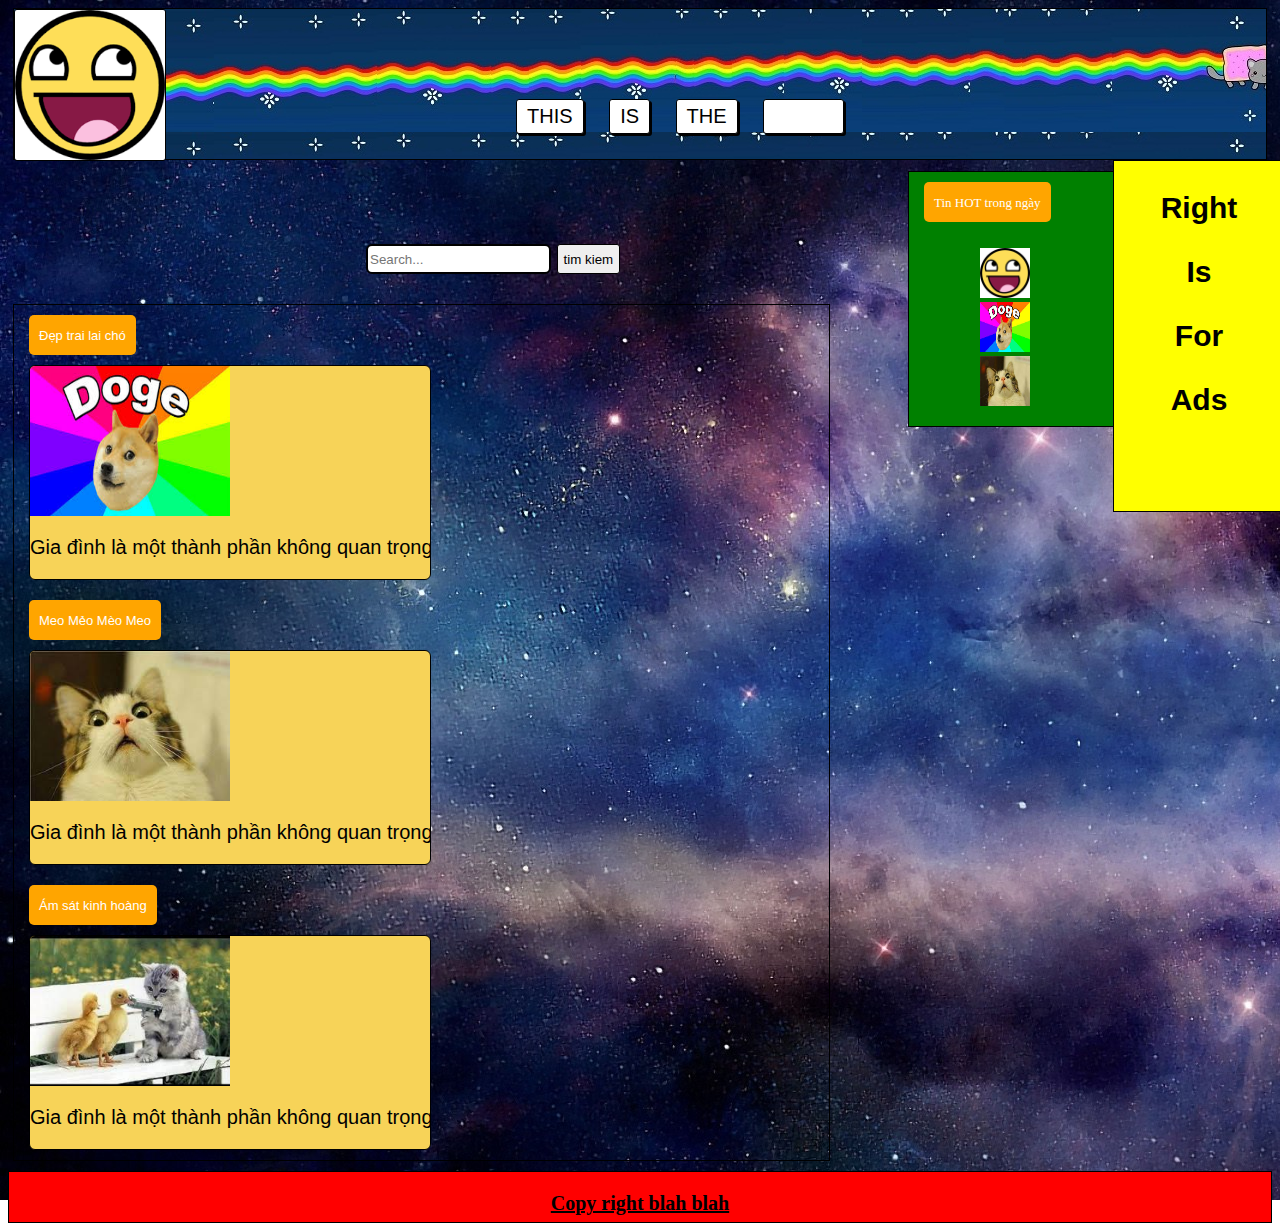
<file: css co ban/buoi7/buoi7-Long/Tuan7.html>
<html>
	<head>
		<meta charset="utf-8" />
		<link rel="stylesheet" href="tuan7.css" />
		<title>Layout tuan 7</title>
	</head>
	
	<body>
		<div id="main">
			
			<div id="head">
					
					<div id="logo">
					<img src="logo.jpg">
					</div>
					
					<div id="menu">
						<ul>
							<li><a href="Tuan7.html" title="0">THIS</a></li>
							<li><a href="https://google.com" title="1">IS</a></li>
							<li><a href="https://google.com" title="2">THE</a></li>
							<li><a href="https://google.com" title="3">MENU</a></li>
							
						</ul>
					</div>
					
					<div id="search">
						<form>
							<input class="search-input" type="text" placeholder="Search..." />
							<input class="search-submit" type="submit" value="tim kiem" />
						</form>
					</div>
				

			</div>
			
			<div id="content">
			
				<div class="line">
					<p><a href=#">Đẹp trai lai chó</a></p>
				</div>
					<div class="art">
					<a href=#>	<img src="art1.jpg" title="art1" />
						<p> Gia đình là một thành phần không quan trọng thể thiếu của mỗi chúng ta. Nó vừa là điểm khởi đầu cũng là nơi kết thúc của một đời người.

Chủ tịch Hồ Chí Minh từng nói: “Gia đình là tế bào của xã hội”. Thật vậy, đó là nơi nuôi dưỡng, chở che cho mỗi chúng ta từ khi còn bé cho đến lúc lớn, nó luôn ở bên cạnh ta, nâng niu che chở cho mỗi chúng ta. Gia đình là nơi nuôi dưỡng tâm hồn của mỗi người. Tất cả chúng ta ngồi đây ai cũng đã, đang và sẽ có một gia đình mà chắc rằng nó sẽ không bao giờ được như tôi mơ ước.

Trong quá khứ, tôi đã từng có một gia đình, nơi đã nuôi dưỡng, che chở cho tôi từ lúc mới lọt lòng. Tôi sống trong tình yêu thương, đùm bọc của bố mẹ. Tôi sống, sống trong sự quan tâm, sống trong sự chở che… Rồi dần dần, càng ngày tôi càng núp trong một cái bóng, cái bóng của chính tôi. Chẳng có gì tôi phải đụng tay đến, tôi chẳng được làm những gì mà mình thích. Tất cả phải theo ý bố mẹ…



Read more: http://vanmau.edu.vn/bai-van-la-ve-vai-tro-cua-gia-dinh/#ixzz4a9IoR1H1</p> </a>
					</div>
				<div class="line">
					<p><a href=#>Meo Mẻo Mèo Meo</a></p>
				</div>	
					<div class="art">
					<a href=#>	<img src="art2.jpg" title="art2" />
						<p>Gia đình là một thành phần không quan trọng thể thiếu của mỗi chúng ta. Nó vừa là điểm khởi đầu cũng là nơi kết thúc của một đời người.

Chủ tịch Hồ Chí Minh từng nói: “Gia đình là tế bào của xã hội”. Thật vậy, đó là nơi nuôi dưỡng, chở che cho mỗi chúng ta từ khi còn bé cho đến lúc lớn, nó luôn ở bên cạnh ta, nâng niu che chở cho mỗi chúng ta. Gia đình là nơi nuôi dưỡng tâm hồn của mỗi người. Tất cả chúng ta ngồi đây ai cũng đã, đang và sẽ có một gia đình mà chắc rằng nó sẽ không bao giờ được như tôi mơ ước.

Trong quá khứ, tôi đã từng có một gia đình, nơi đã nuôi dưỡng, che chở cho tôi từ lúc mới lọt lòng. Tôi sống trong tình yêu thương, đùm bọc của bố mẹ. Tôi sống, sống trong sự quan tâm, sống trong sự chở che… Rồi dần dần, càng ngày tôi càng núp trong một cái bóng, cái bóng của chính tôi. Chẳng có gì tôi phải đụng tay đến, tôi chẳng được làm những gì mà mình thích. Tất cả phải theo ý bố mẹ…



Read more: http://vanmau.edu.vn/bai-van-la-ve-vai-tro-cua-gia-dinh/#ixzz4a9IoR1H1</p> </a>
					</div>
					
				<div class="line">
					<p><a href=#">Ám sát kinh hoàng</a></p>
				</div>	
					<div class="art">
<a href=#><img src="art3.jpg" title="art3" />
						<p>Gia đình là một thành phần không quan trọng thể thiếu của mỗi chúng ta. Nó vừa là điểm khởi đầu cũng là nơi kết thúc của một đời người.

Chủ tịch Hồ Chí Minh từng nói: “Gia đình là tế bào của xã hội”. Thật vậy, đó là nơi nuôi dưỡng, chở che cho mỗi chúng ta từ khi còn bé cho đến lúc lớn, nó luôn ở bên cạnh ta, nâng niu che chở cho mỗi chúng ta. Gia đình là nơi nuôi dưỡng tâm hồn của mỗi người. Tất cả chúng ta ngồi đây ai cũng đã, đang và sẽ có một gia đình mà chắc rằng nó sẽ không bao giờ được như tôi mơ ước.

Trong quá khứ, tôi đã từng có một gia đình, nơi đã nuôi dưỡng, che chở cho tôi từ lúc mới lọt lòng. Tôi sống trong tình yêu thương, đùm bọc của bố mẹ. Tôi sống, sống trong sự quan tâm, sống trong sự chở che… Rồi dần dần, càng ngày tôi càng núp trong một cái bóng, cái bóng của chính tôi. Chẳng có gì tôi phải đụng tay đến, tôi chẳng được làm những gì mà mình thích. Tất cả phải theo ý bố mẹ…



Read more: http://vanmau.edu.vn/bai-van-la-ve-vai-tro-cua-gia-dinh/#ixzz4a9IoR1H1</p></a>
					</div>
					
			</div>
			
			<div id="right">
				<p><b>Right</b></p>
				<p><b>Is</b></p>
				<p><b>For</b></p>
				<p><b>Ads</b></p>
			</div>
			
		</div>
		
			<div id="more">
				<div class="line"><p><a href=#>Tin HOT trong ngày</a></p></div>
				<ul>
					<li> 
						<a href=#><img src="logo.jpg" title="anh" /></a>
					</li>
					
					<li>
						<img src="art1.jpg" title="abc" />
					</li>
					
					<li>
						<img src="art2.jpg" title="acca" />	
					</li>
				</ul>
			</div>
		
			<div id="foot">
				<p><b><u>Copy right blah blah</u></b></p>
			</div>
			
		
	</body>
</html>
</file>
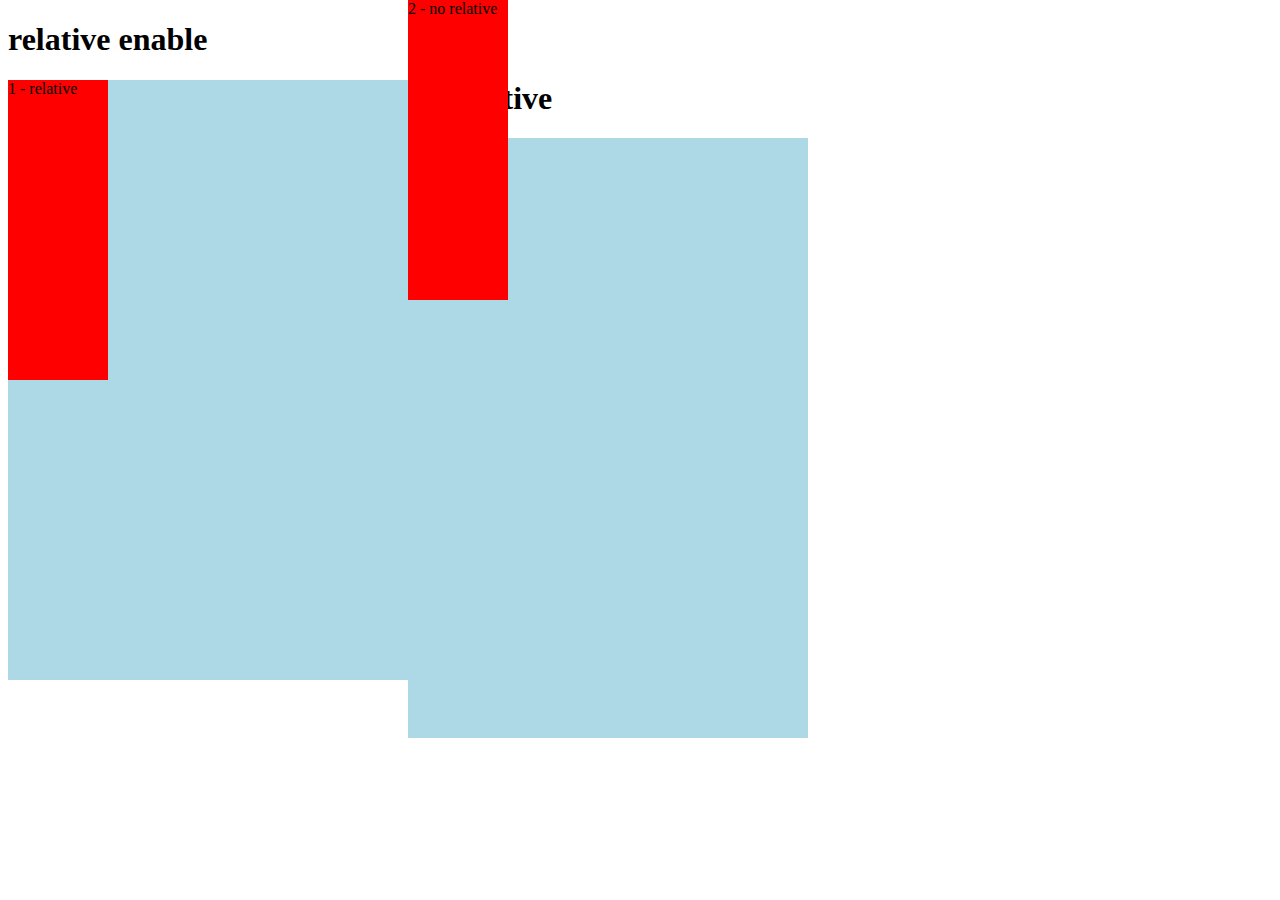
<file: css co ban/buoi8/css-explain/relative.html>
<!DOCTYPE html>
<html>
<head>
	<title>relative & absolute </title>
</head>
<body>

<style>
	.parent{
		width: 400px;
		height : 600px;
		background-color: lightblue;
		float:left;
	}


	.child{
		width : 100px;
		height : 300px;
		background-color:red;
		position: absolute;
		top:0px;

	}

	.relative{
		position: relative;
	}
</style>

<h1>relative enable </h1>

<div class="parent relative">
	<div class="child">
			1 - relative
	</div>	
</div>



<h1>no relative  </h1>

<div class="parent">
	<div class="child">
			2 - no relative 
	</div>	
</div>

</body>
</html>
</file>
<file: css co ban/web_uneti_tuan5/css/main.css>
*{
	margin: 0;
	padding: 0;
}

body{
	max-width: 960px;
	margin: 0 auto;
}

#submenu{
	background-color: black;
	width: 100%;
	overflow:hidden;
}

#submenu ul li {
	float:left;
	list-style-type:none;
	margin: 5px 10px;
}

#submenu a {
	color:white;
	text-decoration: none;
}




#header{
	width: 100%;
	background-color: #222;
	color: white;
	overflow: hidden;
}

#header #logo{
	float:left;
	margin-right: 40px;
}


#header ul li a{
	color:white;
	text-decoration: none;
}
#header ul li{
	float:left;
	list-style-type: none;
	margin: 5px 10px;
}
</file>
<file: stupid simple cms/css/main2.css>
*{
	margin: 0px;
	padding:0px;
}

img{
	max-width: 100%;
}

body{
	max-width: 960px;
	margin: 0 auto;
}

/*main content */
#content{
	overflow: hidden;
}

#main-content{
	width: 70%;
	float:left;
}
/*end main-content */


/*sidebar */

#sidebar{
	width: 30%;
	float:left;
}

#sidebar .block-news-title{
	font-size: 15px;

}

#sidebar .block-news-text{
	padding-bottom: 10px;
	border-bottom: 5px solid #333;
}

/*end sidebar */


.block-news{
	padding: 5px 10px;

}



.block-news  .block-news-content .block-news-title{
	font-family:Arial, Roboto;
	font-weight: bold;
	text-align:left;
	padding-bottom: 10px;

}

.block-news .block-news-content .block-news-text{

	text-align:left;
	color: #333;
	font-family: Tahoma;

}







/*end block-news */


/*menu */
	
	#header{
		overflow: hidden;
		background-color: lightgray;
	}
	#header .logo{
		width: 30%;
		float:left;
	}

	.menu{
		width: 70%;
		float:left;
	}
	.menu ul{
		padding-left:30px;
		overflow: hidden;
	}

	.menu ul li a{
		text-decoration:none;
		font-weight: bold;
		color: #333;
		font-family:Arial;
	}
	li{
		list-style-type:none;
		padding:10px 20px;

	}

	.menu ul li{
		float:left;
	}
/* end menu*/
</file>
<file: stupid simple cms/css/media.css>
@media screen and ( max-width: 573px ){
	#main-content{
		width: 100%;
	}

	#sidebar{
		width: 100%;
	}
}

@media screen and ( max-width: 516px ) and ( min-width: 318px ){
	.menu li{
		width: 100%;
	}
}

@media screen and ( max-width: 516px ){
	.menu{
		position: fixed;
		right: 0;
		background: gray;
		transition: 2s ease all;
		opacity: 0;
	}

	#header:hover .menu{
		opacity: 1;
		transition: 2s ease all;
	}

	#header{
		height: 40px;
		position: fixed;
		width: 100%;
		opacity: 0.4;
		transition: 0.4s ease all;
	}
	#header:hover{
		opacity: 1;
		transition: 0.4s ease all;
	}

	#header .menu
}
</file>
<file: css co ban/buoi7/buoi7-Long/tuan7.css>
body{
	background-image:url("cosmo.jpg");
	background-repeat:no-repeat;
	
}
#main{
	font-size:20px;
	font-family:arial;
	margin: 5px;
}

#head{
	background-image: url("sky.jpg");
	border:1px solid black;
	min-height:150px;
}

#right{
	border:1px solid black;
	text-align:center;
	font-size:30px;
	margin-left:1100px;
	
	
	background-color:yellow;
	height:350px;
	width:170px;
	position:fixed;
}

#content{
	
	border:1px solid black;
	width:65%;
	background-color:transparent;
	float:left;
	margin-top:10px;
	margin-right:150px;
	clear:both;
	margin-bottom:10px;
}



/* ################ MENU SECTION #############################################################*/
#menu{	
		margin-left: 300px;
		margin-top:70px;
		font-style:bold;
		float: left;
		backgroud-color:black;
}

#menu ul li{
	list-style-type: none;
	display: inline-block;
	box-shadow:2px 2px 0 black;
	background-color:white;
	padding: 5 10px;
	margin: 0 10px;
	border:1px solid black;
	border-radius:3px;
	
}

#menu ul li a{
	width: 100px;
	text-decoration: none;
	color: black;
}

#menu ul li a:hover{
	color: red;
}


#menu ul li:last-child a{
	color: white;
	font-weight: bold;
	text-decoration: underline;
	font-style: italic;
}

/*####################### END MENU SECTION ####################################################*/

#logo img{
	float:left;
	border: 1px solid black;
	border-radius:3px;
	width:150px;
	height:150px;
}

#logo img:hover{
	border: 2px solid black;
}

#search{
	margin-left:200px;
	float: left;
	margin-top:90px;
	
}

#search .search-input{
	border: 2px solid black;
	border-radius:6px;
	height: 30px;
	
}
.search-input:hover{
	border: 1px solid white;
}

.search-submit{
	height: 30px;
	witdh: 60px;
	border:1px solid black;
	border-radius:3px;
}

.search-submit:hover{
	border: 1px solid white;
}

#foot{
	float:bottom;
	border:1px solid black;
	background-color: red;
	margin-top:5px;
	height:50px;
	text-align: center;
	font-size:20px;
	clear:both;
	
}
.art{
	margin-left:15px;
	white-space: nowrap;
	width: 400px;
	overflow: hidden;
	border: 1px solid black;
	border-radius:6px;
	text-overflow: ellipsis;
	margin-bottom:10px;
	background-color:#F7D358;
}

.art img{
	height:150px;
	width:200px;
}
.art a{
	text-decoration:none;
	color:black;
}

.art:hover{
	height:350px;
	width:600px;
}

.line{
	margin-top:10px;
	text-align:center;
	font-size:13px;
	display:inline-block;
	background-color:orange;
	border-radius:5px;
	max-width:350px;
	height:40px;
	color:white;
	margin-left:15px;
	margin-bottom:10px;
	padding-left:10px;
	padding-right:10px;
}

.line a{
	text-decoration:none;
	color:white;
}

.line a:hover{
	font-size:16px;
}

#more{
	margin-top:11px;
	display:block;
	margin-left:900px;
	width:400px;
	min-height:200px;
	background-color:green;
	border: 1px solid black;
}

#more ul li{
	list-style-type:none;
	}
	
#more ul li img{
	height:50px;
	width:50px;
}
</file>
